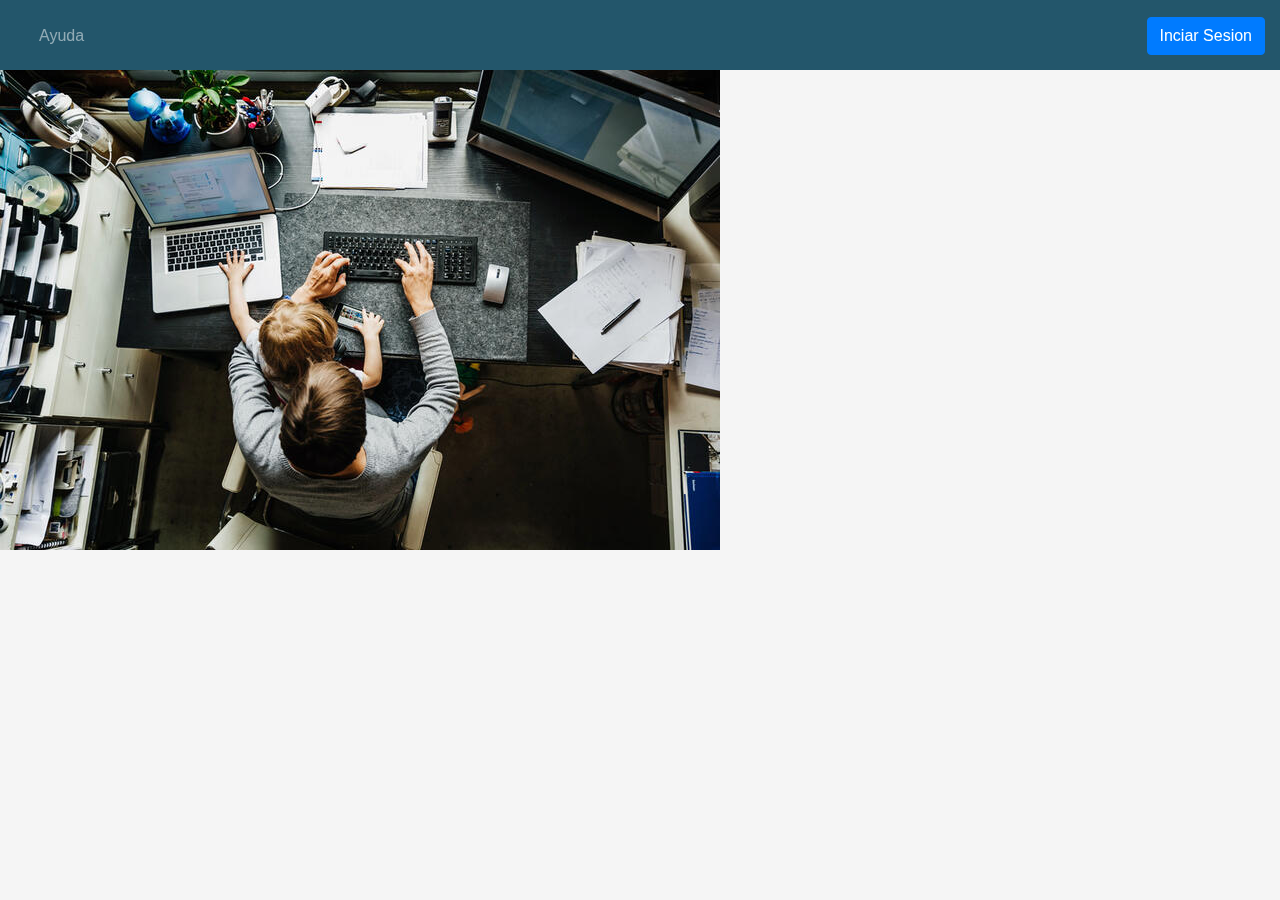
<file: principal.html>
<!DOCTYPE html>
<html>

<head>
    <title></title>
    <link href="https://stackpath.bootstrapcdn.com/bootstrap/4.2.1/css/bootstrap.min.css" rel="stylesheet">
    <link rel="stylesheet" type="text/css" href="https://use.fontawesome.com/releases/v5.6.3/css/all.css">
    <script src="https://code.jquery.com/jquery-3.3.1.min.js"></script>
    <script src="https://stackpath.bootstrapcdn.com/bootstrap/4.2.1/js/bootstrap.min.js"></script>
    <link rel="stylesheet" href="templates/css/hojaVida.css">
    <style type="text/css">
        /* RESET RULES & HELPER CLASSES
    –––––––––––––––––––––––––––––––––––––––––––––––––– */
        :root {
            --lightblue: #f6f9fc;
            --red: #23566B;
        }

        a,
        a:hover {
            color: inherit;
        }

        a:hover {
            text-decoration: none;
        }

        .bg-lightblue {
            background: var(--lightblue);
        }

        .bg-red {
            background: var(--red);
        }

        .text-red {
            color: var(--red);
        }

        .container-fluid-max {
            max-width: 1440px;
        }

        .cover {
            background: no-repeat center/cover;
        }

        .p-15 {
            padding: 15px;
        }

        /* SCROLL ANIMATIONS
    –––––––––––––––––––––––––––––––––––––––––––––––––– */
        .scroll .page-header {
            background: #23566B;
            /* border-radius: 0 0 40% 40%; */
            /* height: 90px; */
            font-size: 120%;

        }

        .scroll .hero {
            transform: scale(0.98);
        }


        /* HEADER
    –––––––––––––––––––––––––––––––––––––––––––––––––– */
        .page-header {
            transition: background 0.5s ease-in-out;
        }

        .page-header .navbar {
            padding: 1rem 0;
        }

        .page-header .navbar-toggler {
            /* the variable is inherited from BS4 built-in variables */
            border-color: var(--white);
        }

        .row p {
            color: white;
        }

        .altura {
            height: 60vh;
        }

        .fa-stack-1x {
            cursor: pointer;
        }

        .fa-stack-1x:hover {
            transform: scale(1.1);
            transition: .3s ease;
        }

        .nav-link,
        .text-white {
            cursor: pointer;
        }



        /* BANNER SECTION
    –––––––––––––––––––––––––––––––––––––––––––––––––– */
        .hero {
            background-attachment: fixed;
            transition: transform 0.5s ease-in-out;
        }

        .hero::after {
            content: "";
            position: absolute;
            top: 0;
            right: 0;
            bottom: 0;
            left: 0;
            background: linear-gradient(rgba(0, 0, 0, 0.5) 0,
                    rgba(0, 0, 0, 0.3) 50%,
                    rgba(0, 0, 0, 0.1) 100%);
        }

        .hero .container-fluid {
            z-index: 10;
        }

        .fa-map-marked:before {
            content: "\24D5";
        }

        .color {
            color: #23566B !important;
        }

        /* POPULAR DESTINATIONS SECTION
    –––––––––––––––––––––––––––––––––––––––––––––––––– */
        .popular-destinations figure {
            margin-bottom: 30px;
        }

        .popular-destinations figcaption {
            top: 0;
            right: 0;
            bottom: 0;
            left: 0;
            background: rgba(0, 0, 0, 0.3);
        }

        .popular-destinations img {
            filter: grayscale(100%) blur(3px);
            transition: transform 0.5s, filter 0.75s;
        }

        .popular-destinations a:hover img {
            filter: none;
        }


        /* PAGE FOOTER
    –––––––––––––––––––––––––––––––––––––––––––––––––– */
        .page-footer .footer-links {
            text-align: right;
        }

        /* MEDIA QUERIES
    –––––––––––––––––––––––––––––––––––––––––––––––––– */
        /* MEDIUM SCREENS */
        @media screen and (max-width: 1080px) {
            .page-header {
                background: #23566B;
            }
        }

        /* SMALL SCREENS */
        @media screen and (max-width: 767px) {
            .page-footer .footer-child {
                text-align: center;
            }
        }

        /*SLIDER*/


        .slider {
            display: flex;
            align-items: center;
            overflow: hidden;
            border-radius: 1em;
            width: 1200px;
            height: 500px;
            box-shadow: 0px 2px 15px 0px rgba(0, 0, 0, 0.5);
            -webkit-tap-highlight-color: transparent;
            margin-bottom: 80PX;

        }

        .img-container {
            display: flex;
            transition: transform 300ms ease-in-out;
        }

        .img-container img {
            width: 100%;
        }

        .img-container .noticia64 {
            margin-right: 150px;
        }

        .fa-solid {
            cursor: pointer;
            color: #23566B;
            position: absolute;
            transition: opacity 100ms ease-in-out;
            z-index: 100;
        }

        .fa-solid:hover {
            opacity: 1;
        }

        .previous {
            left: 4.5rem;
        }

        .next {
            right: 4.5rem;
        }

        .popular-destinations img {
            filter: none !important;
            transition: transform 0.5s, filter 0.75s;
        }
    </style>
<!-- </head>

<body data-spy="scroll" data-target="#navbar" data-offset="72" class="position-relative">
    <header class="fixed-top page-header">
        <div class="container-fluid container-fluid-max">
            <nav id="navbar" class="navbar navbar-expand-lg navbar-dark">
                <a class="navbar-brand" href="#home">Hoja de Vida</a>
                <button class="navbar-toggler" type="button" data-toggle="collapse" data-target="#navbarNav"
                    aria-controls="navbarNav" aria-expanded="false" aria-label="Toggle navigation">
                    <span class="navbar-toggler-icon"></span>
                </button>
                <div class="collapse navbar-collapse justify-content-lg-between" id="navbarNav">
                    <ul class="navbar-nav">
                        <li class="nav-item">
                            <a class="nav-link" href="#process">Ayuda</a>
                        </li>
                        </li>
                    </ul>
                    <div class="text-white">
                        <a onclick="volver()">
                            <div class="d-none d-xl-inline">Volver</div>
                        </a>
                    </div>
                </div>
            </nav>
        </div>
    </header> -->

</head>

<body data-spy="scroll" data-target="#navbar" data-offset="72" class="position-relative">
  <header class="fixed-top page-header">
    <div class="container-fluid container-fluid-max">
      <nav id="navbar" class="navbar navbar-expand-lg navbar-dark">
        <a class="navbar-brand" href="#home">&#32;</a>
        <button class="navbar-toggler" type="button" data-toggle="collapse" data-target="#navbarNav"
          aria-controls="navbarNav" aria-expanded="false" aria-label="Toggle navigation">
          <span class="navbar-toggler-icon"></span>
        </button>
        <div class="collapse navbar-collapse justify-content-lg-between" id="navbarNav">
          <ul class="navbar-nav">
            <li class="nav-item">
              <a class="nav-link" href="#process">Ayuda</a>
            </li>
          </ul>
          
          <div class="text-white">
            <a href="templates/login/index.html">
            <button type="button" onclick="iniciarSesion()" class="btn btn-primary">Inciar Sesion</button>
            </a>
          </div>
        </div>
      </nav>
    </div>
  </header>

    <main>
        <section id="home" class="d-flex align-items-center position-relative cover"
            style="height: 70px; background-color: #23566B;">

        </section>
        <!----------------- //IMAGEN PRINCIPAL////------------------------ -->
        <div class="estImagen">
            <img class="estImagen" src="templates/img/home-office.jpg" alt=""> 
        </div>
        <!----------------- //IMAGEN PRINCIPAL////------------------------ -->
       
        </form>
    </main>

    <!-- <script type="text/javascript">
        const $body = $("body");
        const $header = $(".page-header");
        const $navCollapse = $(".navbar-collapse");
        const scrollClass = "scroll";

        $(window).on("scroll", () => {
            if (this.matchMedia("(min-width: 992px)").matches) {
                const scrollY = $(this).scrollTop();
                scrollY > 0
                    ? $body.addClass(scrollClass)
                    : $body.removeClass(scrollClass);
            } else {
                $body.removeClass(scrollClass);
            }
        });

        $(".page-header .nav-link, .navbar-brand").on("click", function (e) {
            e.preventDefault();
            const href = $(this).attr("href");
            $("html, body").animate({
                scrollTop: $(href).offset().top - 71
            }, 600);
        });
        function volver() {
            window.location.href = '../HomeCapInt.html';
        }
    </script> -->

    <script type="text/javascript">
        const $body = $("body");
        const $header = $(".page-header");
        const $navCollapse = $(".navbar-collapse");
        const scrollClass = "scroll";
    
        $(window).on("scroll", () => {
          if (this.matchMedia("(min-width: 992px)").matches) {
            const scrollY = $(this).scrollTop();
            scrollY > 0
              ? $body.addClass(scrollClass)
              : $body.removeClass(scrollClass);
          } else {
            $body.removeClass(scrollClass);
          }
        });
    
        $(".page-header .nav-link, .navbar-brand").on("click", function (e) {
          e.preventDefault();
          const href = $(this).attr("href");
          $("html, body").animate({
            scrollTop: $(href).offset().top - 71
          }, 600);
        });
    
        const slides = document.querySelectorAll('.slide');
        const length = slides.length;
    
        const prev = document.querySelector('.control--prev');
        const next = document.querySelector('.control--next');
    
        var index = 0;
        //console.log(slides[1]);
    
        // Previous
        prev.addEventListener('click', () => {
          slides.forEach((slide) => {
            slide.classList.remove('slide--current');
          });
          index--;
          if (index < 0) { index = length - 1; }
          slides[index].classList.add('slide--current');
        });
    
        // Next
        next.addEventListener('click', () => {
          slides.forEach((slide) => {
            slide.classList.remove('slide--current');
          });
          index++;
          if (index > (length - 1)) { index = 0; }
          slides[index].classList.add('slide--current');
        });
    
        function holadevida(){
          window.location.href = 'templates/Empleado/hojaVida.html';
        }

        function iniciarSesion(){
          window.location.href = 'templates/login/index.html';
        }
      </script>
    

</body>

</html>
</file>
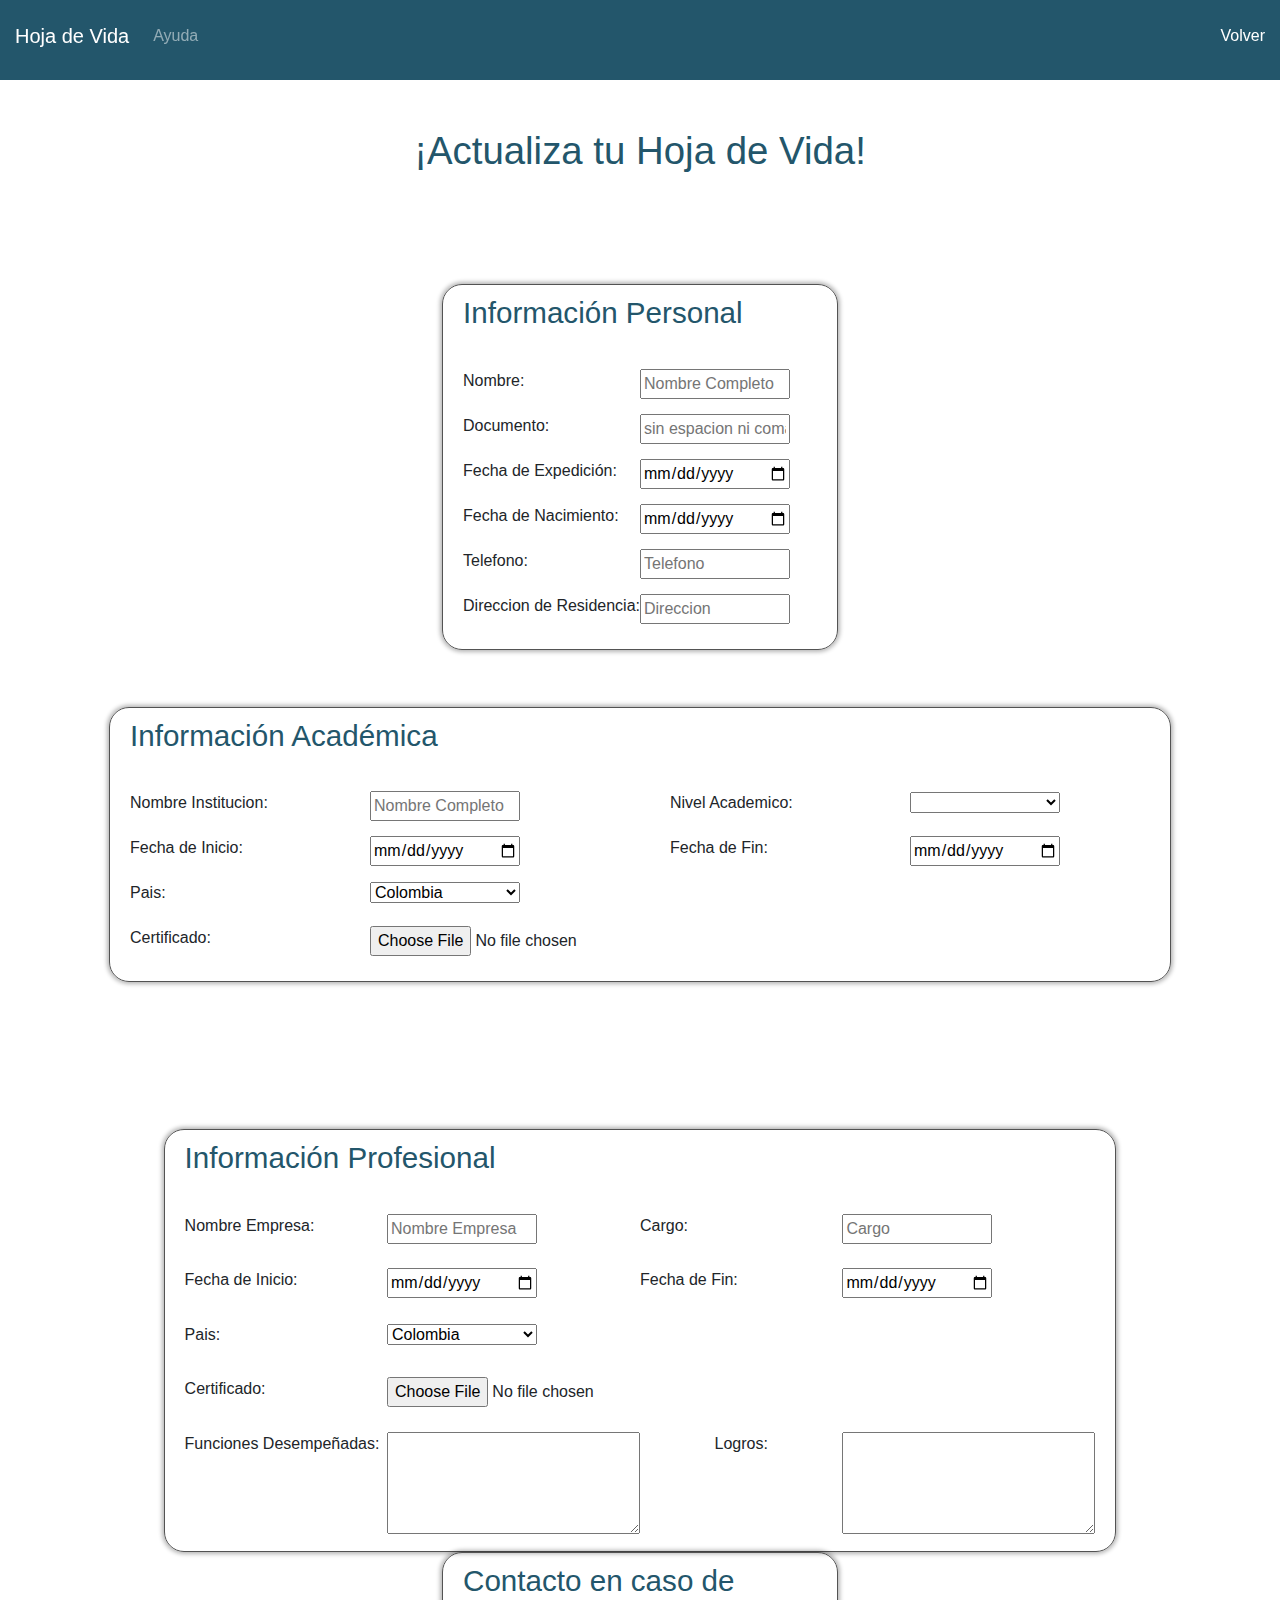
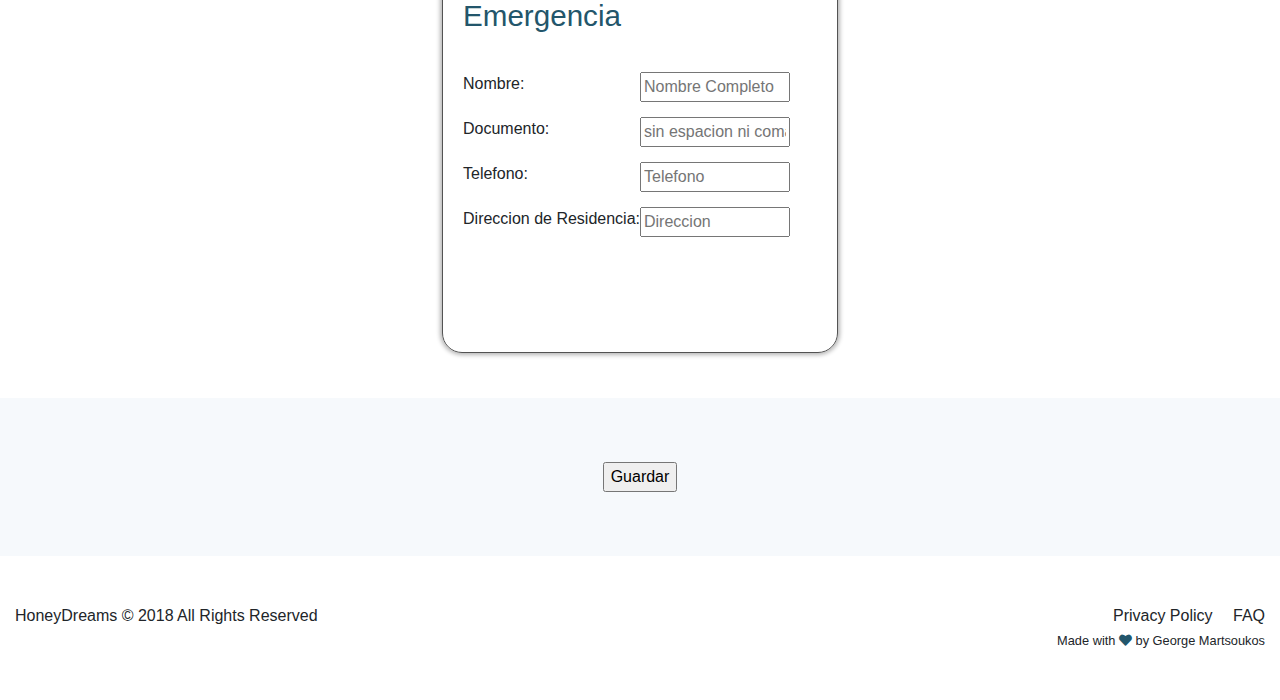
<file: Empleado/hojaVida.html>
<!DOCTYPE html>
<html>

<head>
    <title></title>
    <link href="https://stackpath.bootstrapcdn.com/bootstrap/4.2.1/css/bootstrap.min.css" rel="stylesheet">
    <link rel="stylesheet" type="text/css" href="https://use.fontawesome.com/releases/v5.6.3/css/all.css">
    <script src="https://code.jquery.com/jquery-3.3.1.min.js"></script>
    <script src="https://stackpath.bootstrapcdn.com/bootstrap/4.2.1/js/bootstrap.min.js"></script>
    <link rel="stylesheet" href="../css/hojaVida.css">
    <style type="text/css">
        /* RESET RULES & HELPER CLASSES
    –––––––––––––––––––––––––––––––––––––––––––––––––– */
        :root {
            --lightblue: #f6f9fc;
            --red: #23566B;
        }

        a,
        a:hover {
            color: inherit;
        }

        a:hover {
            text-decoration: none;
        }

        .bg-lightblue {
            background: var(--lightblue);
        }

        .bg-red {
            background: var(--red);
        }

        .text-red {
            color: var(--red);
        }

        .container-fluid-max {
            max-width: 1440px;
        }

        .cover {
            background: no-repeat center/cover;
        }

        .p-15 {
            padding: 15px;
        }

        /* SCROLL ANIMATIONS
    –––––––––––––––––––––––––––––––––––––––––––––––––– */
        .scroll .page-header {
            background: #23566B;
            /* border-radius: 0 0 40% 40%; */
            /* height: 90px; */
            font-size: 120%;

        }

        .scroll .hero {
            transform: scale(0.98);
        }


        /* HEADER
    –––––––––––––––––––––––––––––––––––––––––––––––––– */
        .page-header {
            transition: background 0.5s ease-in-out;
        }

        .page-header .navbar {
            padding: 1rem 0;
        }

        .page-header .navbar-toggler {
            /* the variable is inherited from BS4 built-in variables */
            border-color: var(--white);
        }

        .row p {
            color: white;
        }

        .altura {
            height: 60vh;
        }

        .fa-stack-1x {
            cursor: pointer;
        }

        .fa-stack-1x:hover {
            transform: scale(1.1);
            transition: .3s ease;
        }

        .nav-link,
        .text-white {
            cursor: pointer;
        }



        /* BANNER SECTION
    –––––––––––––––––––––––––––––––––––––––––––––––––– */
        .hero {
            background-attachment: fixed;
            transition: transform 0.5s ease-in-out;
        }

        .hero::after {
            content: "";
            position: absolute;
            top: 0;
            right: 0;
            bottom: 0;
            left: 0;
            background: linear-gradient(rgba(0, 0, 0, 0.5) 0,
                    rgba(0, 0, 0, 0.3) 50%,
                    rgba(0, 0, 0, 0.1) 100%);
        }

        .hero .container-fluid {
            z-index: 10;
        }

        .fa-map-marked:before {
            content: "\24D5";
        }

        .color {
            color: #23566B !important;
        }

        /* POPULAR DESTINATIONS SECTION
    –––––––––––––––––––––––––––––––––––––––––––––––––– */
        .popular-destinations figure {
            margin-bottom: 30px;
        }

        .popular-destinations figcaption {
            top: 0;
            right: 0;
            bottom: 0;
            left: 0;
            background: rgba(0, 0, 0, 0.3);
        }

        .popular-destinations img {
            filter: grayscale(100%) blur(3px);
            transition: transform 0.5s, filter 0.75s;
        }

        .popular-destinations a:hover img {
            filter: none;
        }


        /* PAGE FOOTER
    –––––––––––––––––––––––––––––––––––––––––––––––––– */
        .page-footer .footer-links {
            text-align: right;
        }

        /* MEDIA QUERIES
    –––––––––––––––––––––––––––––––––––––––––––––––––– */
        /* MEDIUM SCREENS */
        @media screen and (max-width: 991px) {
            .page-header {
                background: #23566B;
            }
        }

        /* SMALL SCREENS */
        @media screen and (max-width: 767px) {
            .page-footer .footer-child {
                text-align: center;
            }
        }

        /*SLIDER*/


        .slider {
            display: flex;
            align-items: center;
            overflow: hidden;
            border-radius: 1em;
            width: 1200px;
            height: 500px;
            box-shadow: 0px 2px 15px 0px rgba(0, 0, 0, 0.5);
            -webkit-tap-highlight-color: transparent;
            margin-bottom: 80PX;

        }

        .img-container {
            display: flex;
            transition: transform 300ms ease-in-out;
        }

        .img-container img {
            width: 60%;
        }

        .img-container .noticia64 {
            margin-right: 150px;
        }

        .fa-solid {
            cursor: pointer;
            color: #23566B;
            position: absolute;
            transition: opacity 100ms ease-in-out;
            z-index: 100;
        }

        .fa-solid:hover {
            opacity: 1;
        }

        .previous {
            left: 4.5rem;
        }

        .next {
            right: 4.5rem;
        }

        .popular-destinations img {
            filter: none !important;
            transition: transform 0.5s, filter 0.75s;
        }
    </style>
</head>

<body data-spy="scroll" data-target="#navbar" data-offset="72" class="position-relative">
    <header class="fixed-top page-header">
        <div class="container-fluid container-fluid-max">
            <nav id="navbar" class="navbar navbar-expand-lg navbar-dark">
                <a class="navbar-brand" href="#home">Hoja de Vida</a>
                <button class="navbar-toggler" type="button" data-toggle="collapse" data-target="#navbarNav"
                    aria-controls="navbarNav" aria-expanded="false" aria-label="Toggle navigation">
                    <span class="navbar-toggler-icon"></span>
                </button>
                <div class="collapse navbar-collapse justify-content-lg-between" id="navbarNav">
                    <ul class="navbar-nav">
                        <li class="nav-item">
                            <a class="nav-link" href="#process">Ayuda</a>
                        </li>
                        </li>
                    </ul>
                    <div class="text-white">
                        <a onclick="volver()">
                            <div class="d-none d-xl-inline">Volver</div>
                        </a>
                    </div>
                </div>
            </nav>
        </div>
    </header>

    <main>
        <section id="home" class="d-flex align-items-center position-relative cover"
            style="height: 80px; background-color: #23566B;">

        </section>

        <section id="process" class="process">
            <div class="container-fluid container-fluid-max">
                <div class="row text-center py-5">
                    <div class="col-12 pb-4">
                        <h1 class="text-blue">¡Actualiza tu Hoja de Vida!</h1>
                    </div>
                </div>
            </div>
        </section>
        <form action="">
            <div class="parent">
                <div class="div1">
                    <section>
                        <div class="hjcont">
                            <div class="hjform">
                                <h3>Información Personal</h3>
                                <div class="parent2">
                                    <div class="divG1"> Nombre:</div>
                                    <div class="divG2"> <input type="text" required placeholder="Nombre Completo" name="nombre" id="nombre"></div>
                                    <div class="divG3"> Documento:</div>
                                    <div class="divG4"> <input type="text" required placeholder="sin espacion ni comas" name="documento"id="documento"></div>
                                    <div class="divG5"> Fecha de Expedición:</div>
                                    <div class="divG6"> <input type="date" required name="Expedicion" id="Expedicion"></div>
                                    <div class="divG7"> Fecha de Nacimiento:</div>
                                    <div class="divG8"> <input type="date" required name="Nacimiento" id="Nacimiento"></div>
                                    <div class="divG9"> Telefono:</div>
                                    <div class="divG10"> <input type="number" required placeholder="Telefono" name="Telefono" id="Telefono"></div>
                                    <div class="divG11"> Direccion de Residencia:</div>
                                    <div class="divG12"> <input type="text" required placeholder="Direccion" name="Residencia" id="Residencia"></div>
                                </div>  
                            </div>
                        </div>
                    </section>
                </div>
                <div class="div2">
                    <section>
                        <div class="hjcont">
                            <div class="hjform2">
                                <h3>Información Académica</h3>
                                <div class="parent3">
                                    <div class="div1H"> Nombre Institucion:</div>
                                    <div class="div2H"> <input required type="text" placeholder="Nombre Completo" name="nombreIns" id="nombreIns"></div>
                                    <div class="div3H"> Nivel Academico:</div>
                                    <div class="div4H"> <select required name="nivelAcademico" id="nivelAcademico">
                                                            <option></option>
                                                            <option>Primaria</option>
                                                            <option>Secundaria</option>
                                                            <option>Tecnico</option>
                                                            <option>Tecnologo</option>
                                                            <option>Profesional</option>
                                                        </select>
                                    </div>
                                    <div class="div5H"> Fecha de Inicio:</div>
                                    <div class="div6H"> <input required type="date" name="feInicio" id="feInicio"></div>
                                    <div class="div7H"> Fecha de Fin:</div>
                                    <div class="div8H"> <input required type="date" name="feFin" id="feFin"></div>
                                    <div class="div9H"> Pais:</div>
                                    <div class="div10H"> <select required class="pais" id="Pais" name="pais">
                                        <option value="AF">Afganistán</option><option value="AL">Albania</option><option value="DE">Alemania</option><option value="AD">Andorra</option><option value="AO">Angola</option><option value="AI">Anguilla</option><option value="AQ">Antártida</option><option value="AG">Antigua y Barbuda</option><option value="AN">Antillas Holandesas</option><option value="SA">Arabia Saudí</option><option value="DZ">Argelia</option><option value="AR">Argentina</option><option value="AM">Armenia</option><option value="AW">Aruba</option><option value="AU">Australia</option><option value="AT">Austria</option><option value="AZ">Azerbaiyán</option><option value="BS">Bahamas</option><option value="BH">Bahrein</option><option value="BD">Bangladesh</option><option value="BB">Barbados</option><option value="BE">Bélgica</option><option value="BZ">Belice</option><option value="BJ">Benin</option><option value="BM">Bermudas</option><option value="BY">Bielorrusia</option><option value="MM">Birmania</option><option value="BO">Bolivia</option><option value="BA">Bosnia y Herzegovina</option><option value="BW">Botswana</option><option value="BR">Brasil</option><option value="BN">Brunei</option><option value="BG">Bulgaria</option><option value="BF">Burkina Faso</option><option value="BI">Burundi</option><option value="BT">Bután</option><option value="CV">Cabo Verde</option><option value="KH">Camboya</option><option value="CM">Camerún</option><option value="CA">Canadá</option><option value="TD">Chad</option>
                                        <option value="CL">Chile</option><option value="CN">China</option><option value="CY">Chipre</option><option value="VA">Ciudad del Vaticano (Santa Sede)</option><option value="CO" selected>Colombia</option><option value="KM">Comores</option><option value="CG">Congo</option><option value="CD">Congo, República Democrática del</option><option value="KR">Corea</option><option value="KP">Corea del Norte</option><option value="CI">Costa de Marfíl</option><option value="CR">Costa Rica</option><option value="HR">Croacia (Hrvatska)</option><option value="CU">Cuba</option><option value="DK">Dinamarca</option><option value="DJ">Djibouti</option><option value="DM">Dominica</option><option value="EC">Ecuador</option><option value="EG">Egipto</option><option value="SV">El Salvador</option><option value="AE">Emiratos Árabes Unidos</option><option value="ER">Eritrea</option><option value="SI">Eslovenia</option><option value="ES">España</option><option value="US">Estados Unidos</option><option value="EE">Estonia</option><option value="ET">Etiopía</option><option value="FJ">Fiji</option><option value="PH">Filipinas</option><option value="FI">Finlandia</option><option value="FR">Francia</option><option value="GA">Gabón</option><option value="GM">Gambia</option><option value="GE">Georgia</option><option value="GH">Ghana</option><option value="GI">Gibraltar</option><option value="GD">Granada</option><option value="GR">Grecia</option><option value="GL">Groenlandia</option><option value="GP">Guadalupe</option>
                                        <option value="GU">Guam</option><option value="GT">Guatemala</option><option value="GY">Guayana</option><option value="GF">Guayana Francesa</option><option value="GN">Guinea</option><option value="GQ">Guinea Ecuatorial</option><option value="GW">Guinea-Bissau</option><option value="HT">Haití</option><option value="HN">Honduras</option><option value="HU">Hungría</option><option value="IN">India</option><option value="ID">Indonesia</option><option value="IQ">Irak</option><option value="IR">Irán</option><option value="IE">Irlanda</option><option value="BV">Isla Bouvet</option><option value="CX">Isla de Christmas</option><option value="IS">Islandia</option><option value="KY">Islas Caimán</option><option value="CK">Islas Cook</option><option value="CC">Islas de Cocos o Keeling</option><option value="FO">Islas Faroe</option><option value="HM">Islas Heard y McDonald</option><option value="FK">Islas Malvinas</option><option value="MP">Islas Marianas del Norte</option><option value="MH">Islas Marshall</option><option value="UM">Islas menores de Estados Unidos</option><option value="PW">Islas Palau</option><option value="SB">Islas Salomón</option><option value="SJ">Islas Svalbard y Jan Mayen</option><option value="TK">Islas Tokelau</option><option value="TC">Islas Turks y Caicos</option><option value="VI">Islas Vírgenes (EEUU)</option><option value="VG">Islas Vírgenes (Reino Unido)</option><option value="WF">Islas Wallis y Futuna</option><option value="IL">Israel</option><option value="IT">Italia</option>
                                        <option value="JM">Jamaica</option><option value="JP">Japón</option><option value="JO">Jordania</option><option value="KZ">Kazajistán</option><option value="KE">Kenia</option><option value="KG">Kirguizistán</option><option value="KI">Kiribati</option><option value="KW">Kuwait</option><option value="LA">Laos</option><option value="LS">Lesotho</option><option value="LV">Letonia</option><option value="LB">Líbano</option><option value="LR">Liberia</option><option value="LY">Libia</option><option value="LI">Liechtenstein</option><option value="LT">Lituania</option><option value="LU">Luxemburgo</option><option value="MK">Macedonia, Ex-República Yugoslava de</option><option value="MG">Madagascar</option><option value="MY">Malasia</option><option value="MW">Malawi</option><option value="MV">Maldivas</option><option value="ML">Malí</option><option value="MT">Malta</option><option value="MA">Marruecos</option><option value="MQ">Martinica</option><option value="MU">Mauricio</option><option value="MR">Mauritania</option><option value="YT">Mayotte</option><option value="MX">México</option><option value="FM">Micronesia</option><option value="MD">Moldavia</option><option value="MC">Mónaco</option><option value="MN">Mongolia</option><option value="MS">Montserrat</option><option value="MZ">Mozambique</option><option value="NA">Namibia</option><option value="NR">Nauru</option><option value="NP">Nepal</option><option value="NI">Nicaragua</option><option value="NE">Níger</option><option value="NG">Nigeria</option>
                                        <option value="NU">Niue</option><option value="NF">Norfolk</option><option value="NO">Noruega</option><option value="NC">Nueva Caledonia</option><option value="NZ">Nueva Zelanda</option><option value="OM">Omán</option><option value="NL">Países Bajos</option><option value="PA">Panamá</option><option value="PG">Papúa Nueva Guinea</option><option value="PK">Paquistán</option><option value="PY">Paraguay</option><option value="PE">Perú</option><option value="PN">Pitcairn</option><option value="PF">Polinesia Francesa</option><option value="PL">Polonia</option><option value="PT">Portugal</option><option value="PR">Puerto Rico</option><option value="QA">Qatar</option><option value="UK">Reino Unido</option><option value="CF">República Centroafricana</option><option value="CZ">República Checa</option><option value="ZA">República de Sudáfrica</option><option value="DO">República Dominicana</option><option value="SK">República Eslovaca</option><option value="RE">Reunión</option><option value="RW">Ruanda</option><option value="RO">Rumania</option><option value="RU">Rusia</option><option value="EH">Sahara Occidental</option><option value="KN">Saint Kitts y Nevis</option><option value="WS">Samoa</option><option value="AS">Samoa Americana</option><option value="SM">San Marino</option><option value="VC">San Vicente y Granadinas</option>
                                        <option value="SH">Santa Helena</option><option value="LC">Santa Lucía</option><option value="ST">Santo Tomé y Príncipe</option><option value="SN">Senegal</option><option value="SC">Seychelles</option><option value="SL">Sierra Leona</option><option value="SG">Singapur</option><option value="SY">Siria</option><option value="SO">Somalia</option><option value="LK">Sri Lanka</option><option value="PM">St Pierre y Miquelon</option><option value="SZ">Suazilandia</option><option value="SD">Sudán</option><option value="SE">Suecia</option><option value="CH">Suiza</option><option value="SR">Surinam</option><option value="TH">Tailandia</option><option value="TW">Taiwán</option><option value="TZ">Tanzania</option><option value="TJ">Tayikistán</option><option value="TF">Territorios franceses del Sur</option><option value="TP">Timor Oriental</option><option value="TG">Togo</option><option value="TO">Tonga</option><option value="TT">Trinidad y Tobago</option><option value="TN">Túnez</option><option value="TM">Turkmenistán</option><option value="TR">Turquía</option><option value="TV">Tuvalu</option><option value="UA">Ucrania</option><option value="UG">Uganda</option><option value="UY">Uruguay</option><option value="UZ">Uzbekistán</option><option value="VU">Vanuatu</option><option value="VE">Venezuela</option><option value="VN">Vietnam</option><option value="YE">Yemen</option><option value="YU">Yugoslavia</option><option value="ZM">Zambia</option><option value="ZW">Zimbabue</option>
                                   </select></div>
                                    <div class="div11H"> Certificado:</div>
                                    <div class="div12H ifile"> <input type="file" required name="Certificado" id="Certificado"></div>
                                    <div class="divH13"></div>
                                    <div class="divH14"></div>
                                    <div class="divH15"></div>
                                </div>
                            </div>
                        </div>
                    </section>
                </div>


                <div class="div3">
                    <section>
                        <div class="hjcont">
                            <div class="hjform2">
                                <h3>Información Profesional</h3>
                                <div class="parent4">
                                    <div class="divI1"> Nombre Empresa:</div>
                                    <div class="divI2"> <input type="text" required placeholder="Nombre Empresa" name="nombreEmpresa" id="nombreEmpresa"></div>
                                    <div class="divI3"> Cargo:</div>
                                    <div class="divI4"> <input type="text" required placeholder="Cargo" name="Cargo" id="Cargo"></div>
                                    <div class="divI5"> Fecha de Inicio:</div>
                                    <div class="divI6"> <input type="date" required name="feInicioPro" id="feInicioPro"></div>
                                    <div class="divI7"> Fecha de Fin:</div>
                                    <div class="divI8"> <input type="date" required name="feFinPro" id="feFinPro"></div>
                                    <div class="divI9"> Pais:</div>
                                    <div class="divI10"> <select class="pais" required id="PaisPro" name="PaisPro">
                                        <option value="AF">Afganistán</option><option value="AL">Albania</option><option value="DE">Alemania</option><option value="AD">Andorra</option><option value="AO">Angola</option><option value="AI">Anguilla</option><option value="AQ">Antártida</option><option value="AG">Antigua y Barbuda</option><option value="AN">Antillas Holandesas</option><option value="SA">Arabia Saudí</option><option value="DZ">Argelia</option><option value="AR">Argentina</option><option value="AM">Armenia</option><option value="AW">Aruba</option><option value="AU">Australia</option><option value="AT">Austria</option><option value="AZ">Azerbaiyán</option><option value="BS">Bahamas</option><option value="BH">Bahrein</option><option value="BD">Bangladesh</option><option value="BB">Barbados</option><option value="BE">Bélgica</option><option value="BZ">Belice</option><option value="BJ">Benin</option><option value="BM">Bermudas</option><option value="BY">Bielorrusia</option><option value="MM">Birmania</option><option value="BO">Bolivia</option><option value="BA">Bosnia y Herzegovina</option><option value="BW">Botswana</option><option value="BR">Brasil</option><option value="BN">Brunei</option><option value="BG">Bulgaria</option><option value="BF">Burkina Faso</option><option value="BI">Burundi</option><option value="BT">Bután</option><option value="CV">Cabo Verde</option><option value="KH">Camboya</option><option value="CM">Camerún</option><option value="CA">Canadá</option><option value="TD">Chad</option>
                                        <option value="CL">Chile</option><option value="CN">China</option><option value="CY">Chipre</option><option value="VA">Ciudad del Vaticano (Santa Sede)</option><option value="CO" selected>Colombia</option><option value="KM">Comores</option><option value="CG">Congo</option><option value="CD">Congo, República Democrática del</option><option value="KR">Corea</option><option value="KP">Corea del Norte</option><option value="CI">Costa de Marfíl</option><option value="CR">Costa Rica</option><option value="HR">Croacia (Hrvatska)</option><option value="CU">Cuba</option><option value="DK">Dinamarca</option><option value="DJ">Djibouti</option><option value="DM">Dominica</option><option value="EC">Ecuador</option><option value="EG">Egipto</option><option value="SV">El Salvador</option><option value="AE">Emiratos Árabes Unidos</option><option value="ER">Eritrea</option><option value="SI">Eslovenia</option><option value="ES">España</option><option value="US">Estados Unidos</option><option value="EE">Estonia</option><option value="ET">Etiopía</option><option value="FJ">Fiji</option><option value="PH">Filipinas</option><option value="FI">Finlandia</option><option value="FR">Francia</option><option value="GA">Gabón</option><option value="GM">Gambia</option><option value="GE">Georgia</option><option value="GH">Ghana</option><option value="GI">Gibraltar</option><option value="GD">Granada</option><option value="GR">Grecia</option><option value="GL">Groenlandia</option><option value="GP">Guadalupe</option>
                                        <option value="GU">Guam</option><option value="GT">Guatemala</option><option value="GY">Guayana</option><option value="GF">Guayana Francesa</option><option value="GN">Guinea</option><option value="GQ">Guinea Ecuatorial</option><option value="GW">Guinea-Bissau</option><option value="HT">Haití</option><option value="HN">Honduras</option><option value="HU">Hungría</option><option value="IN">India</option><option value="ID">Indonesia</option><option value="IQ">Irak</option><option value="IR">Irán</option><option value="IE">Irlanda</option><option value="BV">Isla Bouvet</option><option value="CX">Isla de Christmas</option><option value="IS">Islandia</option><option value="KY">Islas Caimán</option><option value="CK">Islas Cook</option><option value="CC">Islas de Cocos o Keeling</option><option value="FO">Islas Faroe</option><option value="HM">Islas Heard y McDonald</option><option value="FK">Islas Malvinas</option><option value="MP">Islas Marianas del Norte</option><option value="MH">Islas Marshall</option><option value="UM">Islas menores de Estados Unidos</option><option value="PW">Islas Palau</option><option value="SB">Islas Salomón</option><option value="SJ">Islas Svalbard y Jan Mayen</option><option value="TK">Islas Tokelau</option><option value="TC">Islas Turks y Caicos</option><option value="VI">Islas Vírgenes (EEUU)</option><option value="VG">Islas Vírgenes (Reino Unido)</option><option value="WF">Islas Wallis y Futuna</option><option value="IL">Israel</option><option value="IT">Italia</option>
                                        <option value="JM">Jamaica</option><option value="JP">Japón</option><option value="JO">Jordania</option><option value="KZ">Kazajistán</option><option value="KE">Kenia</option><option value="KG">Kirguizistán</option><option value="KI">Kiribati</option><option value="KW">Kuwait</option><option value="LA">Laos</option><option value="LS">Lesotho</option><option value="LV">Letonia</option><option value="LB">Líbano</option><option value="LR">Liberia</option><option value="LY">Libia</option><option value="LI">Liechtenstein</option><option value="LT">Lituania</option><option value="LU">Luxemburgo</option><option value="MK">Macedonia, Ex-República Yugoslava de</option><option value="MG">Madagascar</option><option value="MY">Malasia</option><option value="MW">Malawi</option><option value="MV">Maldivas</option><option value="ML">Malí</option><option value="MT">Malta</option><option value="MA">Marruecos</option><option value="MQ">Martinica</option><option value="MU">Mauricio</option><option value="MR">Mauritania</option><option value="YT">Mayotte</option><option value="MX">México</option><option value="FM">Micronesia</option><option value="MD">Moldavia</option><option value="MC">Mónaco</option><option value="MN">Mongolia</option><option value="MS">Montserrat</option><option value="MZ">Mozambique</option><option value="NA">Namibia</option><option value="NR">Nauru</option><option value="NP">Nepal</option><option value="NI">Nicaragua</option><option value="NE">Níger</option><option value="NG">Nigeria</option>
                                        <option value="NU">Niue</option><option value="NF">Norfolk</option><option value="NO">Noruega</option><option value="NC">Nueva Caledonia</option><option value="NZ">Nueva Zelanda</option><option value="OM">Omán</option><option value="NL">Países Bajos</option><option value="PA">Panamá</option><option value="PG">Papúa Nueva Guinea</option><option value="PK">Paquistán</option><option value="PY">Paraguay</option><option value="PE">Perú</option><option value="PN">Pitcairn</option><option value="PF">Polinesia Francesa</option><option value="PL">Polonia</option><option value="PT">Portugal</option><option value="PR">Puerto Rico</option><option value="QA">Qatar</option><option value="UK">Reino Unido</option><option value="CF">República Centroafricana</option><option value="CZ">República Checa</option><option value="ZA">República de Sudáfrica</option><option value="DO">República Dominicana</option><option value="SK">República Eslovaca</option><option value="RE">Reunión</option><option value="RW">Ruanda</option><option value="RO">Rumania</option><option value="RU">Rusia</option><option value="EH">Sahara Occidental</option><option value="KN">Saint Kitts y Nevis</option><option value="WS">Samoa</option><option value="AS">Samoa Americana</option><option value="SM">San Marino</option><option value="VC">San Vicente y Granadinas</option>
                                        <option value="SH">Santa Helena</option><option value="LC">Santa Lucía</option><option value="ST">Santo Tomé y Príncipe</option><option value="SN">Senegal</option><option value="SC">Seychelles</option><option value="SL">Sierra Leona</option><option value="SG">Singapur</option><option value="SY">Siria</option><option value="SO">Somalia</option><option value="LK">Sri Lanka</option><option value="PM">St Pierre y Miquelon</option><option value="SZ">Suazilandia</option><option value="SD">Sudán</option><option value="SE">Suecia</option><option value="CH">Suiza</option><option value="SR">Surinam</option><option value="TH">Tailandia</option><option value="TW">Taiwán</option><option value="TZ">Tanzania</option><option value="TJ">Tayikistán</option><option value="TF">Territorios franceses del Sur</option><option value="TP">Timor Oriental</option><option value="TG">Togo</option><option value="TO">Tonga</option><option value="TT">Trinidad y Tobago</option><option value="TN">Túnez</option><option value="TM">Turkmenistán</option><option value="TR">Turquía</option><option value="TV">Tuvalu</option><option value="UA">Ucrania</option><option value="UG">Uganda</option><option value="UY">Uruguay</option><option value="UZ">Uzbekistán</option><option value="VU">Vanuatu</option><option value="VE">Venezuela</option><option value="VN">Vietnam</option><option value="YE">Yemen</option><option value="YU">Yugoslavia</option><option value="ZM">Zambia</option><option value="ZW">Zimbabue</option>
                                        </select></div>
                                    <div class="divI11"> Certificado:</div>
                                    <div class="divI12"> <input type="file" name="CertificadoPro" id="CeCertificadoPrortificado"></div>
                                    <div class="divI13"> Funciones Desempeñadas:</div>
                                    <div class="divI14"> <textarea name="Funciones" required id="Funciones" cols="25" rows="4"></textarea></div>
                                    <div class="divI15"> Logros:</div>
                                    <div class="divI16"> <textarea name="Logros" required id="Logros" cols="25" rows="4"></textarea></div>
                                    <div class="divI17"> </div>
                                    <div class="divI18"> </div>
                                    <div class="divI19"> </div>
                                    </div>
                                        <td></td>
                                        <td colspan="2"></td>
                                    </tr>
                                    <tr>
                                        <td></td>
                                        <td>
                                        </td>
                                        <td> </td>
                                        <td>
                                        </td>
                                    </tr>
                                </table>
                            </div>
                        </div>
                    </section>
                </div>
                <div class="div4">
                    
                    <section>
                        <div class="hjcont">
                            <div class="hjform">
                                <h3>Contacto en caso de <br> Emergencia</h3>
                                <div class="parent5">
                                    <div class="divG1"> Nombre:</div>
                                    <div class="divG2"> <input type="text" required placeholder="Nombre Completo" name="nombreEmer" id="nombreEmer"></div>
                                    <div class="divG3"> Documento:</div>
                                    <div class="divG4"> <input type="text" required placeholder="sin espacion ni comas" name="docEmer"id="docEmer"></div>
                                    <div class="divG5"> Telefono:</div>
                                    <div class="divG6"> <input type="number" required placeholder="Telefono" name="TelefonoEmer" id="TelefonoEmer"></div>
                                    <div class="divG7"> Direccion de Residencia:</div>
                                    <div class="divG8"> <input type="text" required placeholder="Direccion" name="ResidenciaEmer" id="ResidenciaEmer"></div>
                                </div>  
                            </div>
                        </div>
                    </section>
                </div>
                <div class="div5"> </div>
                <div class="div6"> </div>
            </div>
        

        <br>



        <section id="request-quote" class="py-5 request-quote bg-lightblue">
            <div class="container-fluid container-fluid-max">
                <div class="row justify-content-center">
                    <div class="col-12 col-md-auto py-3 text-center">
                        <input type="submit" value="Guardar">
                    </div>
                </div>
            </div>
        </section>
    </form>
    </main>
    <footer class="py-5 page-footer">
        <div class="container-fluid container-fluid-max">
            <div class="row">
                <div class="col-12 col-md-6 footer-child copyright">
                    HoneyDreams © 2018 All Rights Reserved
                </div>
                <div class="col-12 col-md-6 footer-child footer-links">
                    <a href="" class="mr-3">Privacy Policy</a>
                    <a href="">FAQ</a>
                    <div>
                        <small>Made with <i class="fas fa-heart text-red"></i> by <a href="http://georgemartsoukos.com/"
                                target="_blank">George Martsoukos</a>
                        </small>
                    </div>
                </div>
            </div>
        </div>
    </footer>
    <script type="text/javascript">
        const $body = $("body");
        const $header = $(".page-header");
        const $navCollapse = $(".navbar-collapse");
        const scrollClass = "scroll";

        $(window).on("scroll", () => {
            if (this.matchMedia("(min-width: 992px)").matches) {
                const scrollY = $(this).scrollTop();
                scrollY > 0
                    ? $body.addClass(scrollClass)
                    : $body.removeClass(scrollClass);
            } else {
                $body.removeClass(scrollClass);
            }
        });

        $(".page-header .nav-link, .navbar-brand").on("click", function (e) {
            e.preventDefault();
            const href = $(this).attr("href");
            $("html, body").animate({
                scrollTop: $(href).offset().top - 71
            }, 600);
        });
        function volver() {
            window.location.href = '../HomeCapInt.html';
        }
    </script>
</body>

</html>
</file>
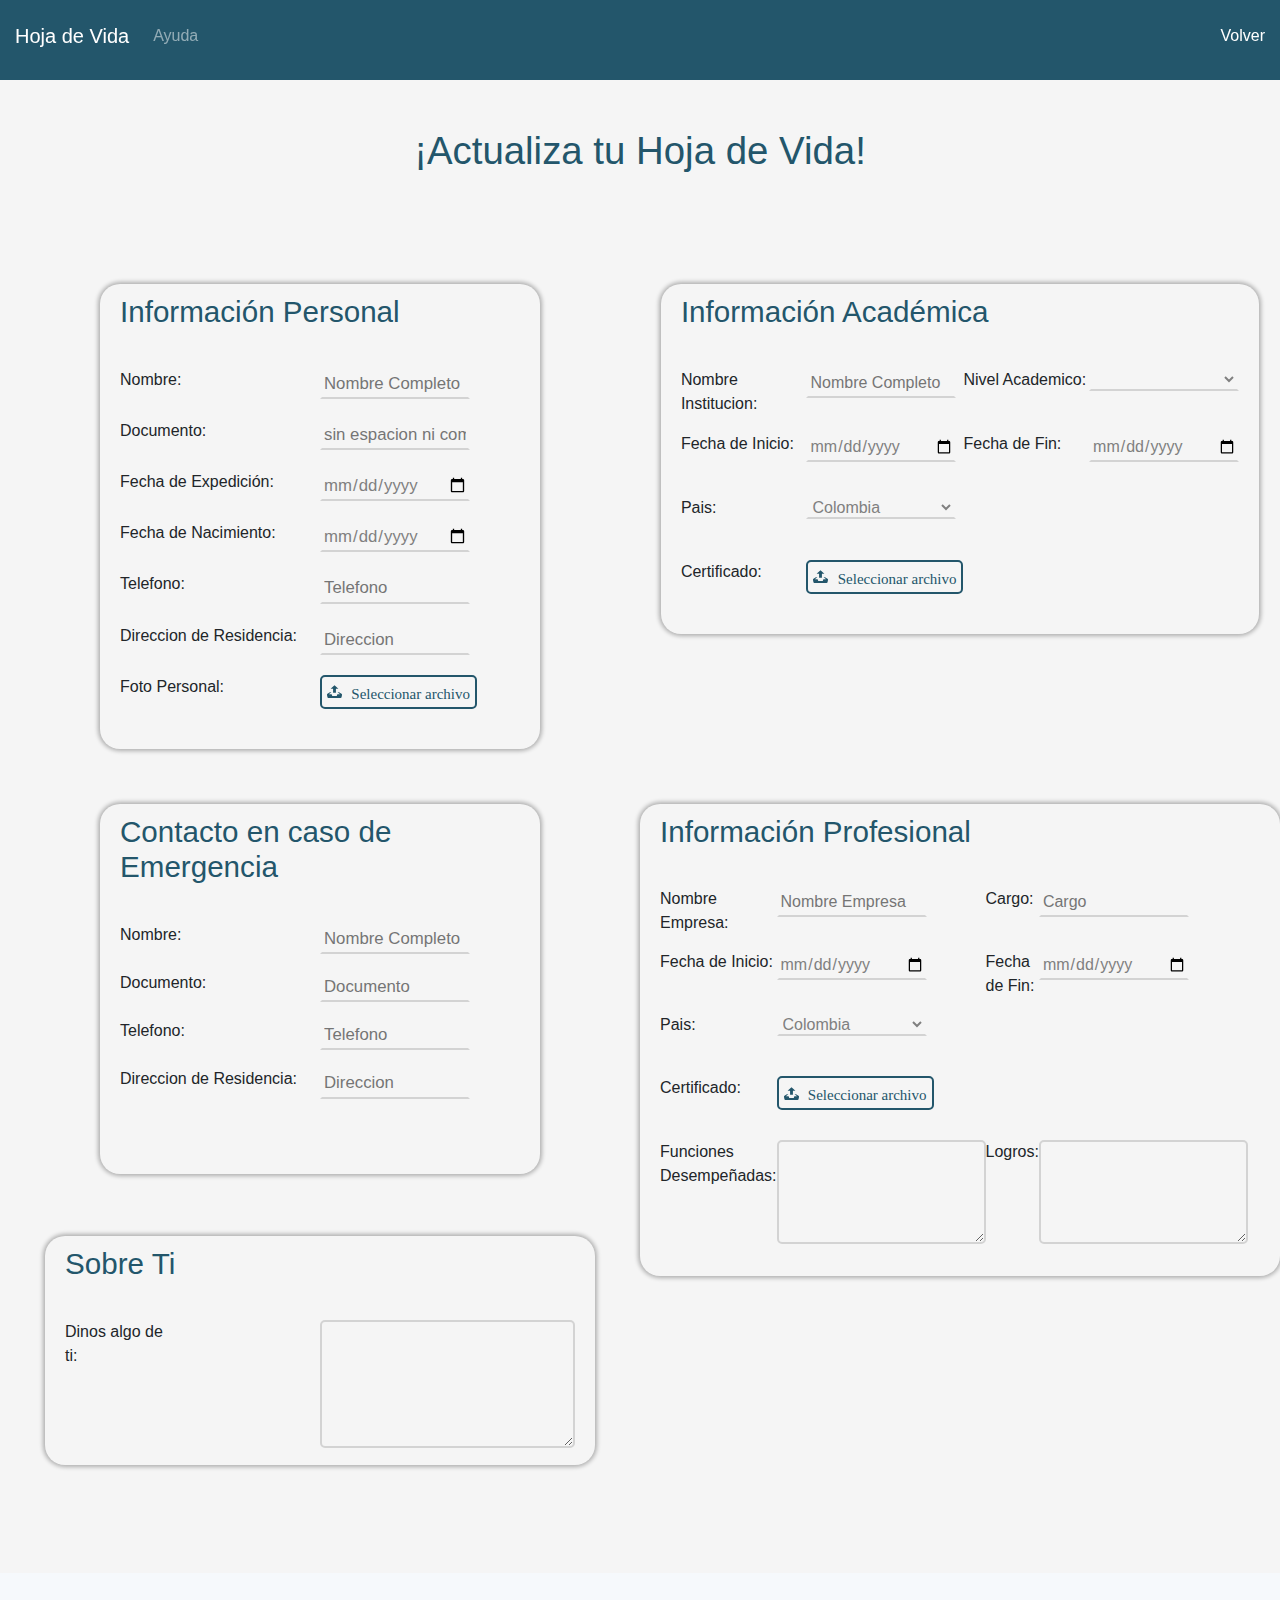
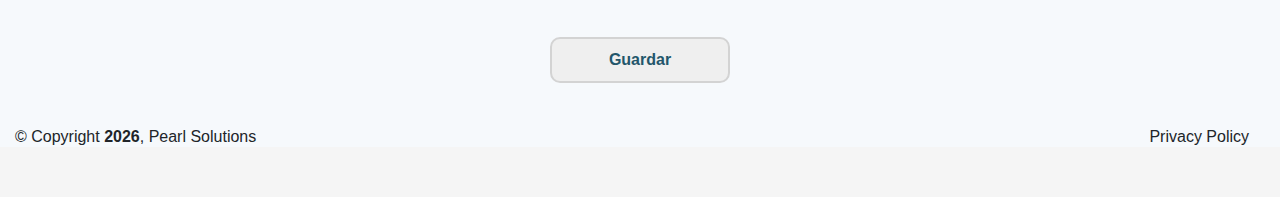
<file: templates/Empleado/hojaVida.html>
<!DOCTYPE html>
<html lang="es">
<head>
    <title></title>
    <meta charset="UTF-8">
    <meta http-equiv="X-UA-Compatible" content="IE=edge">
    <meta name="viewport" content="width=device-width, initial-scale=1">
    <link href="https://stackpath.bootstrapcdn.com/bootstrap/4.2.1/css/bootstrap.min.css" rel="stylesheet">
    <link rel="stylesheet" type="text/css" href="https://use.fontawesome.com/releases/v5.6.3/css/all.css">
    <script src="https://code.jquery.com/jquery-3.3.1.min.js"></script>
    <script src="https://stackpath.bootstrapcdn.com/bootstrap/4.2.1/js/bootstrap.min.js"></script>
    <link rel="stylesheet" href="../css/hojaVida.css">
    <style type="text/css">
        /* RESET RULES & HELPER CLASSES
    –––––––––––––––––––––––––––––––––––––––––––––––––– */
        :root {
            --lightblue: #f6f9fc;
            --red: #23566B;
        }

        a,
        a:hover {
            color: inherit;
        }

        a:hover {
            text-decoration: none;
        }

        .bg-lightblue {
            background: var(--lightblue);
        }

        .bg-red {
            background: var(--red);
        }

        .text-red {
            color: var(--red);
        }

        .container-fluid-max {
            max-width: 1440px;
        }

        .cover {
            background: no-repeat center/cover;
        }

        .p-15 {
            padding: 15px;
        }

        /* SCROLL ANIMATIONS
    –––––––––––––––––––––––––––––––––––––––––––––––––– */
        .scroll .page-header {
            background: #23566B;
            /* border-radius: 0 0 40% 40%; */
            /* height: 90px; */
            font-size: 120%;

        }

        .scroll .hero {
            transform: scale(0.98);
        }


        /* HEADER
    –––––––––––––––––––––––––––––––––––––––––––––––––– */
        .page-header {
            transition: background 0.5s ease-in-out;
        }

        .page-header .navbar {
            padding: 1rem 0;
        }

        .page-header .navbar-toggler {
            /* the variable is inherited from BS4 built-in variables */
            border-color: var(--white);
        }

        .row p {
            color: white;
        }

        .altura {
            height: 60vh;
        }

        .fa-stack-1x {
            cursor: pointer;
        }

        .fa-stack-1x:hover {
            transform: scale(1.1);
            transition: .3s ease;
        }

        .nav-link,
        .text-white {
            cursor: pointer;
        }



        /* BANNER SECTION
    –––––––––––––––––––––––––––––––––––––––––––––––––– */
        .hero {
            background-attachment: fixed;
            transition: transform 0.5s ease-in-out;
        }

        .hero::after {
            content: "";
            position: absolute;
            top: 0;
            right: 0;
            bottom: 0;
            left: 0;
            background: linear-gradient(rgba(0, 0, 0, 0.5) 0,
                    rgba(0, 0, 0, 0.3) 50%,
                    rgba(0, 0, 0, 0.1) 100%);
        }

        .hero .container-fluid {
            z-index: 10;
        }

        .fa-map-marked:before {
            content: "\24D5";
        }

        .color {
            color: #23566B !important;
        }

        /* POPULAR DESTINATIONS SECTION
    –––––––––––––––––––––––––––––––––––––––––––––––––– */
        .popular-destinations figure {
            margin-bottom: 30px;
        }

        .popular-destinations figcaption {
            top: 0;
            right: 0;
            bottom: 0;
            left: 0;
            background: rgba(0, 0, 0, 0.3);
        }

        .popular-destinations img {
            filter: grayscale(100%) blur(3px);
            transition: transform 0.5s, filter 0.75s;
        }

        .popular-destinations a:hover img {
            filter: none;
        }


        /* PAGE FOOTER
    –––––––––––––––––––––––––––––––––––––––––––––––––– */
        .page-footer .footer-links {
            text-align: right;
        }
        .page-footer{
            margin-top: -70px;
        }

        /* MEDIA QUERIES
    –––––––––––––––––––––––––––––––––––––––––––––––––– */
        /* MEDIUM SCREENS */
        @media screen and (max-width: 991px) {
            .page-header {
                background: #23566B;
            }
        }

        /* SMALL SCREENS */
        @media screen and (max-width: 767px) {
            .page-footer .footer-child {
                text-align: center;
            }
        }

        /*SLIDER*/


        .slider {
            display: flex;
            align-items: center;
            overflow: hidden;
            border-radius: 1em;
            width: 1200px;
            height: 500px;
            box-shadow: 0px 2px 15px 0px rgba(0, 0, 0, 0.5);
            -webkit-tap-highlight-color: transparent;
            margin-bottom: 80PX;

        }

        .img-container {
            display: flex;
            transition: transform 300ms ease-in-out;
        }

        .img-container img {
            width: 60%;
        }

        .img-container .noticia64 {
            margin-right: 150px;
        }

        .fa-solid {
            cursor: pointer;
            color: #23566B;
            position: absolute;
            transition: opacity 100ms ease-in-out;
            z-index: 100;
        }

        .fa-solid:hover {
            opacity: 1;
        }

        .previous {
            left: 4.5rem;
        }

        .next {
            right: 4.5rem;
        }

        .popular-destinations img {
            filter: none !important;
            transition: transform 0.5s, filter 0.75s;
        }
    </style>
</head>

<body data-spy="scroll" data-target="#navbar" data-offset="72" class="position-relative">
    <header class="fixed-top page-header">
        <div class="container-fluid container-fluid-max">
            <nav id="navbar" class="navbar navbar-expand-lg navbar-dark">
                <a class="navbar-brand" href="#home">Hoja de Vida</a>
                <button class="navbar-toggler" type="button" data-toggle="collapse" data-target="#navbarNav"
                    aria-controls="navbarNav" aria-expanded="false" aria-label="Toggle navigation">
                    <span class="navbar-toggler-icon"></span>
                </button>
                <div class="collapse navbar-collapse justify-content-lg-between" id="navbarNav">
                    <ul class="navbar-nav">
                        <li class="nav-item">
                            <a class="nav-link" href="#process">Ayuda</a>
                        </li>
                        </li>
                    </ul>
                    <div class="text-white">
                        <a onclick="volver()">
                            <div class="d-none d-xl-inline">Volver</div>
                        </a>
                    </div>
                </div>
            </nav>
        </div>
    </header>

    <main>
        <section id="home" class="d-flex align-items-center position-relative cover"
            style="height: 80px; background-color: #23566B;">

        </section>

        <section id="process" class="process">
            <div class="container-fluid container-fluid-max">
                <div class="row text-center py-5">
                    <div class="col-12 pb-4">
                        <h1 class="text-blue">¡Actualiza tu Hoja de Vida!</h1>
                    </div>
                </div>
            </div>
        </section>
        <form action="">
            <div class="parent">
                <div class="div1">
                    <section>
                        <div class="hjcont">
                            <div class="hjform">
                                <h3>Información Personal</h3>
                                <div class="parent2">
                                    <div class="divG1"> Nombre:</div>
                                    <div class="divG2"> <input type="text" required placeholder="Nombre Completo" name="nombre" id="nombre"></div>
                                    <div class="divG3"> Documento:</div>
                                    <div class="divG4"> <input type="text" required placeholder="sin espacion ni comas" name="documento"id="documento"></div>
                                    <div class="divG5"> Fecha de Expedición:</div>
                                    <div class="divG6"> <input type="date" required name="Expedicion" id="Expedicion"></div>
                                    <div class="divG7"> Fecha de Nacimiento:</div>
                                    <div class="divG8"> <input type="date" required name="Nacimiento" id="Nacimiento"></div>
                                    <div class="divG9"> Telefono:</div>
                                    <div class="divG10"> <input type="number" required placeholder="Telefono" name="Telefono" id="Telefono"></div>
                                    <div class="divG11"> Direccion de Residencia:</div>
                                    <div class="divG12"> <input type="text" required placeholder="Direccion" name="Residencia" id="Residencia"></div>
                                    <div class="divG13"> Foto Personal:</div>
                                    <div class="divG14"> 
                                        <input type="file" name="file-1" id="file-1" required class="inputfile inputfile-2" data-multiple-caption="{count} archivos seleccionados" multiple />
                                        <label for="file-1">
                                        <svg xmlns="http://www.w3.org/2000/svg" class="iborrainputfile" width="20" height="17" viewBox="0 0 20 17"><path d="M10 0l-5.2 4.9h3.3v5.1h3.8v-5.1h3.3l-5.2-4.9zm9.3 11.5l-3.2-2.1h-2l3.4 2.6h-3.5c-.1 0-.2.1-.2.1l-.8 2.3h-6l-.8-2.2c-.1-.1-.1-.2-.2-.2h-3.6l3.4-2.6h-2l-3.2 2.1c-.4.3-.7 1-.6 1.5l.6 3.1c.1.5.7.9 1.2.9h16.3c.6 0 1.1-.4 1.3-.9l.6-3.1c.1-.5-.2-1.2-.7-1.5z"></path></svg>
                                        <span class="iborrainputfile">Seleccionar archivo</span>
                                        </label>
                                        </div>
                                    </div>
                                </div> 
                        </div>
                    </section>
                </div>
                <div class="div2">
                    <section>
                        <div class="hjcont">
                            <div class="hjform2">
                                <h3>Información Académica</h3>
                                <div class="parent3">
                                    <div class="div1H"> Nombre Institucion:</div>
                                    <div class="div2H"> <input required type="text" placeholder="Nombre Completo" name="nombreIns" id="nombreIns"></div>
                                    <div class="div3H"> Nivel Academico:</div>
                                    <div class="div4H"> <select required name="nivelAcademico" id="nivelAcademico">
                                                            <option></option>
                                                            <option>Primaria</option>
                                                            <option>Secundaria</option>
                                                            <option>Tecnico</option>
                                                            <option>Tecnologo</option>
                                                            <option>Profesional</option>
                                                        </select>
                                    </div>
                                    <div class="div5H"> Fecha de Inicio:</div>
                                    <div class="div6H"> <input required type="date" name="feInicio" id="feInicio"></div>
                                    <div class="div7H"> Fecha de Fin:</div>
                                    <div class="div8H"> <input required type="date" name="feFin" id="feFin"></div>
                                    <div class="div9H"> Pais:</div>
                                    <div class="div10H"> <select required class="pais" id="Pais" name="pais">
                                        <option value="AF">Afganistán</option><option value="AL">Albania</option><option value="DE">Alemania</option><option value="AD">Andorra</option><option value="AO">Angola</option><option value="AI">Anguilla</option><option value="AQ">Antártida</option><option value="AG">Antigua y Barbuda</option><option value="AN">Antillas Holandesas</option><option value="SA">Arabia Saudí</option><option value="DZ">Argelia</option><option value="AR">Argentina</option><option value="AM">Armenia</option><option value="AW">Aruba</option><option value="AU">Australia</option><option value="AT">Austria</option><option value="AZ">Azerbaiyán</option><option value="BS">Bahamas</option><option value="BH">Bahrein</option><option value="BD">Bangladesh</option><option value="BB">Barbados</option><option value="BE">Bélgica</option><option value="BZ">Belice</option><option value="BJ">Benin</option><option value="BM">Bermudas</option><option value="BY">Bielorrusia</option><option value="MM">Birmania</option><option value="BO">Bolivia</option><option value="BA">Bosnia y Herzegovina</option><option value="BW">Botswana</option><option value="BR">Brasil</option><option value="BN">Brunei</option><option value="BG">Bulgaria</option><option value="BF">Burkina Faso</option><option value="BI">Burundi</option><option value="BT">Bután</option><option value="CV">Cabo Verde</option><option value="KH">Camboya</option><option value="CM">Camerún</option><option value="CA">Canadá</option><option value="TD">Chad</option>
                                        <option value="CL">Chile</option><option value="CN">China</option><option value="CY">Chipre</option><option value="VA">Ciudad del Vaticano (Santa Sede)</option><option value="CO" selected>Colombia</option><option value="KM">Comores</option><option value="CG">Congo</option><option value="CD">Congo, República Democrática del</option><option value="KR">Corea</option><option value="KP">Corea del Norte</option><option value="CI">Costa de Marfíl</option><option value="CR">Costa Rica</option><option value="HR">Croacia (Hrvatska)</option><option value="CU">Cuba</option><option value="DK">Dinamarca</option><option value="DJ">Djibouti</option><option value="DM">Dominica</option><option value="EC">Ecuador</option><option value="EG">Egipto</option><option value="SV">El Salvador</option><option value="AE">Emiratos Árabes Unidos</option><option value="ER">Eritrea</option><option value="SI">Eslovenia</option><option value="ES">España</option><option value="US">Estados Unidos</option><option value="EE">Estonia</option><option value="ET">Etiopía</option><option value="FJ">Fiji</option><option value="PH">Filipinas</option><option value="FI">Finlandia</option><option value="FR">Francia</option><option value="GA">Gabón</option><option value="GM">Gambia</option><option value="GE">Georgia</option><option value="GH">Ghana</option><option value="GI">Gibraltar</option><option value="GD">Granada</option><option value="GR">Grecia</option><option value="GL">Groenlandia</option><option value="GP">Guadalupe</option>
                                        <option value="GU">Guam</option><option value="GT">Guatemala</option><option value="GY">Guayana</option><option value="GF">Guayana Francesa</option><option value="GN">Guinea</option><option value="GQ">Guinea Ecuatorial</option><option value="GW">Guinea-Bissau</option><option value="HT">Haití</option><option value="HN">Honduras</option><option value="HU">Hungría</option><option value="IN">India</option><option value="ID">Indonesia</option><option value="IQ">Irak</option><option value="IR">Irán</option><option value="IE">Irlanda</option><option value="BV">Isla Bouvet</option><option value="CX">Isla de Christmas</option><option value="IS">Islandia</option><option value="KY">Islas Caimán</option><option value="CK">Islas Cook</option><option value="CC">Islas de Cocos o Keeling</option><option value="FO">Islas Faroe</option><option value="HM">Islas Heard y McDonald</option><option value="FK">Islas Malvinas</option><option value="MP">Islas Marianas del Norte</option><option value="MH">Islas Marshall</option><option value="UM">Islas menores de Estados Unidos</option><option value="PW">Islas Palau</option><option value="SB">Islas Salomón</option><option value="SJ">Islas Svalbard y Jan Mayen</option><option value="TK">Islas Tokelau</option><option value="TC">Islas Turks y Caicos</option><option value="VI">Islas Vírgenes (EEUU)</option><option value="VG">Islas Vírgenes (Reino Unido)</option><option value="WF">Islas Wallis y Futuna</option><option value="IL">Israel</option><option value="IT">Italia</option>
                                        <option value="JM">Jamaica</option><option value="JP">Japón</option><option value="JO">Jordania</option><option value="KZ">Kazajistán</option><option value="KE">Kenia</option><option value="KG">Kirguizistán</option><option value="KI">Kiribati</option><option value="KW">Kuwait</option><option value="LA">Laos</option><option value="LS">Lesotho</option><option value="LV">Letonia</option><option value="LB">Líbano</option><option value="LR">Liberia</option><option value="LY">Libia</option><option value="LI">Liechtenstein</option><option value="LT">Lituania</option><option value="LU">Luxemburgo</option><option value="MK">Macedonia, Ex-República Yugoslava de</option><option value="MG">Madagascar</option><option value="MY">Malasia</option><option value="MW">Malawi</option><option value="MV">Maldivas</option><option value="ML">Malí</option><option value="MT">Malta</option><option value="MA">Marruecos</option><option value="MQ">Martinica</option><option value="MU">Mauricio</option><option value="MR">Mauritania</option><option value="YT">Mayotte</option><option value="MX">México</option><option value="FM">Micronesia</option><option value="MD">Moldavia</option><option value="MC">Mónaco</option><option value="MN">Mongolia</option><option value="MS">Montserrat</option><option value="MZ">Mozambique</option><option value="NA">Namibia</option><option value="NR">Nauru</option><option value="NP">Nepal</option><option value="NI">Nicaragua</option><option value="NE">Níger</option><option value="NG">Nigeria</option>
                                        <option value="NU">Niue</option><option value="NF">Norfolk</option><option value="NO">Noruega</option><option value="NC">Nueva Caledonia</option><option value="NZ">Nueva Zelanda</option><option value="OM">Omán</option><option value="NL">Países Bajos</option><option value="PA">Panamá</option><option value="PG">Papúa Nueva Guinea</option><option value="PK">Paquistán</option><option value="PY">Paraguay</option><option value="PE">Perú</option><option value="PN">Pitcairn</option><option value="PF">Polinesia Francesa</option><option value="PL">Polonia</option><option value="PT">Portugal</option><option value="PR">Puerto Rico</option><option value="QA">Qatar</option><option value="UK">Reino Unido</option><option value="CF">República Centroafricana</option><option value="CZ">República Checa</option><option value="ZA">República de Sudáfrica</option><option value="DO">República Dominicana</option><option value="SK">República Eslovaca</option><option value="RE">Reunión</option><option value="RW">Ruanda</option><option value="RO">Rumania</option><option value="RU">Rusia</option><option value="EH">Sahara Occidental</option><option value="KN">Saint Kitts y Nevis</option><option value="WS">Samoa</option><option value="AS">Samoa Americana</option><option value="SM">San Marino</option><option value="VC">San Vicente y Granadinas</option>
                                        <option value="SH">Santa Helena</option><option value="LC">Santa Lucía</option><option value="ST">Santo Tomé y Príncipe</option><option value="SN">Senegal</option><option value="SC">Seychelles</option><option value="SL">Sierra Leona</option><option value="SG">Singapur</option><option value="SY">Siria</option><option value="SO">Somalia</option><option value="LK">Sri Lanka</option><option value="PM">St Pierre y Miquelon</option><option value="SZ">Suazilandia</option><option value="SD">Sudán</option><option value="SE">Suecia</option><option value="CH">Suiza</option><option value="SR">Surinam</option><option value="TH">Tailandia</option><option value="TW">Taiwán</option><option value="TZ">Tanzania</option><option value="TJ">Tayikistán</option><option value="TF">Territorios franceses del Sur</option><option value="TP">Timor Oriental</option><option value="TG">Togo</option><option value="TO">Tonga</option><option value="TT">Trinidad y Tobago</option><option value="TN">Túnez</option><option value="TM">Turkmenistán</option><option value="TR">Turquía</option><option value="TV">Tuvalu</option><option value="UA">Ucrania</option><option value="UG">Uganda</option><option value="UY">Uruguay</option><option value="UZ">Uzbekistán</option><option value="VU">Vanuatu</option><option value="VE">Venezuela</option><option value="VN">Vietnam</option><option value="YE">Yemen</option><option value="YU">Yugoslavia</option><option value="ZM">Zambia</option><option value="ZW">Zimbabue</option>
                                   </select></div>
                                    <div class="div11H"> Certificado:</div>
                                    <div class="div12H ifile"> <input type="file" required name="file-2" id="file-2" class="inputfile inputfile-2" data-multiple-caption="{count} archivos seleccionados" multiple />
                                        <label for="file-2">
                                        <svg xmlns="http://www.w3.org/2000/svg" class="iborrainputfile" width="20" height="17" viewBox="0 0 20 17"><path d="M10 0l-5.2 4.9h3.3v5.1h3.8v-5.1h3.3l-5.2-4.9zm9.3 11.5l-3.2-2.1h-2l3.4 2.6h-3.5c-.1 0-.2.1-.2.1l-.8 2.3h-6l-.8-2.2c-.1-.1-.1-.2-.2-.2h-3.6l3.4-2.6h-2l-3.2 2.1c-.4.3-.7 1-.6 1.5l.6 3.1c.1.5.7.9 1.2.9h16.3c.6 0 1.1-.4 1.3-.9l.6-3.1c.1-.5-.2-1.2-.7-1.5z"></path></svg>
                                        <span class="iborrainputfile">Seleccionar archivo</span>
                                        </label></div>
                                    <div class="divH13"></div>
                                    <div class="divH14"></div>
                                    <div class="divH15"></div>
                                </div>
                            </div>
                        </div>
                    </section>
                </div>


                <div class="div3">
                    <section>
                        <div class="hjcont">
                            <div class="hjform2">
                                <h3>Información Profesional</h3>
                                <div class="parent4">
                                    <div class="divI1"> Nombre Empresa:</div>
                                    <div class="divI2"> <input type="text" required placeholder="Nombre Empresa" name="nombreEmpresa" id="nombreEmpresa"></div>
                                    <div class="divI3"> Cargo:</div>
                                    <div class="divI4"> <input type="text" required placeholder="Cargo" name="Cargo" id="Cargo"></div>
                                    <div class="divI5"> Fecha de Inicio:</div>
                                    <div class="divI6"> <input type="date" required name="feInicioPro" id="feInicioPro"></div>
                                    <div class="divI7"> Fecha de Fin:</div>
                                    <div class="divI8"> <input type="date" required name="feFinPro" id="feFinPro"></div>
                                    <div class="divI9"> Pais:</div>
                                    <div class="divI10"> <select class="pais" required id="PaisPro" name="PaisPro">
                                        <option value="AF">Afganistán</option><option value="AL">Albania</option><option value="DE">Alemania</option><option value="AD">Andorra</option><option value="AO">Angola</option><option value="AI">Anguilla</option><option value="AQ">Antártida</option><option value="AG">Antigua y Barbuda</option><option value="AN">Antillas Holandesas</option><option value="SA">Arabia Saudí</option><option value="DZ">Argelia</option><option value="AR">Argentina</option><option value="AM">Armenia</option><option value="AW">Aruba</option><option value="AU">Australia</option><option value="AT">Austria</option><option value="AZ">Azerbaiyán</option><option value="BS">Bahamas</option><option value="BH">Bahrein</option><option value="BD">Bangladesh</option><option value="BB">Barbados</option><option value="BE">Bélgica</option><option value="BZ">Belice</option><option value="BJ">Benin</option><option value="BM">Bermudas</option><option value="BY">Bielorrusia</option><option value="MM">Birmania</option><option value="BO">Bolivia</option><option value="BA">Bosnia y Herzegovina</option><option value="BW">Botswana</option><option value="BR">Brasil</option><option value="BN">Brunei</option><option value="BG">Bulgaria</option><option value="BF">Burkina Faso</option><option value="BI">Burundi</option><option value="BT">Bután</option><option value="CV">Cabo Verde</option><option value="KH">Camboya</option><option value="CM">Camerún</option><option value="CA">Canadá</option><option value="TD">Chad</option>
                                        <option value="CL">Chile</option><option value="CN">China</option><option value="CY">Chipre</option><option value="VA">Ciudad del Vaticano (Santa Sede)</option><option value="CO" selected>Colombia</option><option value="KM">Comores</option><option value="CG">Congo</option><option value="CD">Congo, República Democrática del</option><option value="KR">Corea</option><option value="KP">Corea del Norte</option><option value="CI">Costa de Marfíl</option><option value="CR">Costa Rica</option><option value="HR">Croacia (Hrvatska)</option><option value="CU">Cuba</option><option value="DK">Dinamarca</option><option value="DJ">Djibouti</option><option value="DM">Dominica</option><option value="EC">Ecuador</option><option value="EG">Egipto</option><option value="SV">El Salvador</option><option value="AE">Emiratos Árabes Unidos</option><option value="ER">Eritrea</option><option value="SI">Eslovenia</option><option value="ES">España</option><option value="US">Estados Unidos</option><option value="EE">Estonia</option><option value="ET">Etiopía</option><option value="FJ">Fiji</option><option value="PH">Filipinas</option><option value="FI">Finlandia</option><option value="FR">Francia</option><option value="GA">Gabón</option><option value="GM">Gambia</option><option value="GE">Georgia</option><option value="GH">Ghana</option><option value="GI">Gibraltar</option><option value="GD">Granada</option><option value="GR">Grecia</option><option value="GL">Groenlandia</option><option value="GP">Guadalupe</option>
                                        <option value="GU">Guam</option><option value="GT">Guatemala</option><option value="GY">Guayana</option><option value="GF">Guayana Francesa</option><option value="GN">Guinea</option><option value="GQ">Guinea Ecuatorial</option><option value="GW">Guinea-Bissau</option><option value="HT">Haití</option><option value="HN">Honduras</option><option value="HU">Hungría</option><option value="IN">India</option><option value="ID">Indonesia</option><option value="IQ">Irak</option><option value="IR">Irán</option><option value="IE">Irlanda</option><option value="BV">Isla Bouvet</option><option value="CX">Isla de Christmas</option><option value="IS">Islandia</option><option value="KY">Islas Caimán</option><option value="CK">Islas Cook</option><option value="CC">Islas de Cocos o Keeling</option><option value="FO">Islas Faroe</option><option value="HM">Islas Heard y McDonald</option><option value="FK">Islas Malvinas</option><option value="MP">Islas Marianas del Norte</option><option value="MH">Islas Marshall</option><option value="UM">Islas menores de Estados Unidos</option><option value="PW">Islas Palau</option><option value="SB">Islas Salomón</option><option value="SJ">Islas Svalbard y Jan Mayen</option><option value="TK">Islas Tokelau</option><option value="TC">Islas Turks y Caicos</option><option value="VI">Islas Vírgenes (EEUU)</option><option value="VG">Islas Vírgenes (Reino Unido)</option><option value="WF">Islas Wallis y Futuna</option><option value="IL">Israel</option><option value="IT">Italia</option>
                                        <option value="JM">Jamaica</option><option value="JP">Japón</option><option value="JO">Jordania</option><option value="KZ">Kazajistán</option><option value="KE">Kenia</option><option value="KG">Kirguizistán</option><option value="KI">Kiribati</option><option value="KW">Kuwait</option><option value="LA">Laos</option><option value="LS">Lesotho</option><option value="LV">Letonia</option><option value="LB">Líbano</option><option value="LR">Liberia</option><option value="LY">Libia</option><option value="LI">Liechtenstein</option><option value="LT">Lituania</option><option value="LU">Luxemburgo</option><option value="MK">Macedonia, Ex-República Yugoslava de</option><option value="MG">Madagascar</option><option value="MY">Malasia</option><option value="MW">Malawi</option><option value="MV">Maldivas</option><option value="ML">Malí</option><option value="MT">Malta</option><option value="MA">Marruecos</option><option value="MQ">Martinica</option><option value="MU">Mauricio</option><option value="MR">Mauritania</option><option value="YT">Mayotte</option><option value="MX">México</option><option value="FM">Micronesia</option><option value="MD">Moldavia</option><option value="MC">Mónaco</option><option value="MN">Mongolia</option><option value="MS">Montserrat</option><option value="MZ">Mozambique</option><option value="NA">Namibia</option><option value="NR">Nauru</option><option value="NP">Nepal</option><option value="NI">Nicaragua</option><option value="NE">Níger</option><option value="NG">Nigeria</option>
                                        <option value="NU">Niue</option><option value="NF">Norfolk</option><option value="NO">Noruega</option><option value="NC">Nueva Caledonia</option><option value="NZ">Nueva Zelanda</option><option value="OM">Omán</option><option value="NL">Países Bajos</option><option value="PA">Panamá</option><option value="PG">Papúa Nueva Guinea</option><option value="PK">Paquistán</option><option value="PY">Paraguay</option><option value="PE">Perú</option><option value="PN">Pitcairn</option><option value="PF">Polinesia Francesa</option><option value="PL">Polonia</option><option value="PT">Portugal</option><option value="PR">Puerto Rico</option><option value="QA">Qatar</option><option value="UK">Reino Unido</option><option value="CF">República Centroafricana</option><option value="CZ">República Checa</option><option value="ZA">República de Sudáfrica</option><option value="DO">República Dominicana</option><option value="SK">República Eslovaca</option><option value="RE">Reunión</option><option value="RW">Ruanda</option><option value="RO">Rumania</option><option value="RU">Rusia</option><option value="EH">Sahara Occidental</option><option value="KN">Saint Kitts y Nevis</option><option value="WS">Samoa</option><option value="AS">Samoa Americana</option><option value="SM">San Marino</option><option value="VC">San Vicente y Granadinas</option>
                                        <option value="SH">Santa Helena</option><option value="LC">Santa Lucía</option><option value="ST">Santo Tomé y Príncipe</option><option value="SN">Senegal</option><option value="SC">Seychelles</option><option value="SL">Sierra Leona</option><option value="SG">Singapur</option><option value="SY">Siria</option><option value="SO">Somalia</option><option value="LK">Sri Lanka</option><option value="PM">St Pierre y Miquelon</option><option value="SZ">Suazilandia</option><option value="SD">Sudán</option><option value="SE">Suecia</option><option value="CH">Suiza</option><option value="SR">Surinam</option><option value="TH">Tailandia</option><option value="TW">Taiwán</option><option value="TZ">Tanzania</option><option value="TJ">Tayikistán</option><option value="TF">Territorios franceses del Sur</option><option value="TP">Timor Oriental</option><option value="TG">Togo</option><option value="TO">Tonga</option><option value="TT">Trinidad y Tobago</option><option value="TN">Túnez</option><option value="TM">Turkmenistán</option><option value="TR">Turquía</option><option value="TV">Tuvalu</option><option value="UA">Ucrania</option><option value="UG">Uganda</option><option value="UY">Uruguay</option><option value="UZ">Uzbekistán</option><option value="VU">Vanuatu</option><option value="VE">Venezuela</option><option value="VN">Vietnam</option><option value="YE">Yemen</option><option value="YU">Yugoslavia</option><option value="ZM">Zambia</option><option value="ZW">Zimbabue</option>
                                        </select></div>
                                    <div class="divI11"> Certificado:</div>
                                    <div class="divI12"> <input type="file" name="file-3" required id="file-3" class="inputfile inputfile-2" data-multiple-caption="{count} archivos seleccionados" multiple />
                                        <label for="file-3">
                                        <svg xmlns="http://www.w3.org/2000/svg" class="iborrainputfile" width="20" height="17" viewBox="0 0 20 17"><path d="M10 0l-5.2 4.9h3.3v5.1h3.8v-5.1h3.3l-5.2-4.9zm9.3 11.5l-3.2-2.1h-2l3.4 2.6h-3.5c-.1 0-.2.1-.2.1l-.8 2.3h-6l-.8-2.2c-.1-.1-.1-.2-.2-.2h-3.6l3.4-2.6h-2l-3.2 2.1c-.4.3-.7 1-.6 1.5l.6 3.1c.1.5.7.9 1.2.9h16.3c.6 0 1.1-.4 1.3-.9l.6-3.1c.1-.5-.2-1.2-.7-1.5z"></path></svg>
                                        <span class="iborrainputfile">Seleccionar archivo</span>
                                        </label></div>
                                    <div class="divI13"> Funciones <br> Desempeñadas:</div>
                                    <div class="divI14"> <textarea name="Funciones" required id="Funciones" cols="20" rows="4"></textarea></div>
                                    <div class="divI15"> Logros:</div>
                                    <div class="divI16"> <textarea name="Logros" required id="Logros" cols="20" rows="4"></textarea></div>
                                    <div class="divI17"> </div>
                                    <div class="divI18"> </div>
                                    <div class="divI19"> </div>
                                    </div>
                                        <td></td>
                                        <td colspan="2"></td>
                                    </tr>
                                </table>
                            </div>
                        </div>
                    </section>
                </div>
                <div class="div4">
                    
                    <section>
                        <div class="hjcont">
                            <div class="hjform">
                                <h3>Contacto en caso de <br> Emergencia</h3>
                                <div class="parent5">
                                    <div class="divJ1"> Nombre:</div>
                                    <div class="divJ2"> <input type="text" required placeholder="Nombre Completo" name="nombreEmer" id="nombreEmer"></div>
                                    <div class="divJ3"> Documento:</div>
                                    <div class="divJ4"> <input type="text" required placeholder="Documento" name="docEmer"id="docEmer"></div>
                                    <div class="divJ5"> Telefono:</div>
                                    <div class="divJ6"> <input type="number" required placeholder="Telefono" name="TelefonoEmer" id="TelefonoEmer"></div>
                                    <div class="divJ7"> Direccion de Residencia:</div>
                                    <div class="divJ8"> <input type="text" required placeholder="Direccion" name="ResidenciaEmer" id="ResidenciaEmer"></div>
                                </div>  
                            </div>
                        </div>
                    </section>
                </div>
                <div class="div5"><section>
                    <div class="hjcont">
                        <div class="hjform">
                            <h3>Sobre Ti</h3>
                            <div class="parent6">
                                <div class="divk1"> Dinos algo de ti:</div>
                                <div class="divk2"> <textarea name="sobreti" id="sobreti" cols="25" rows="5"></textarea></div>
                            </div>  
                        </div>
                    </div>
                </section></div>
                <div class="div6"> </div>
                <div class="div7"> </div>
                <div class="div8"> </div>
                <div class="div9"> </div>
            </div>
        

        <br>



        <section id="request-quote" class="py-5 request-quote bg-lightblue backwhite bottin">
            <div class="container-fluid container-fluid-max backwhite">
                <div class="row justify-content-center">
                    <div class="col-12 col-md-auto py-3 text-center backwhite">
                        <input type="submit" class="botonGuardar" value="Guardar">
                    </div>
                </div>
            </div>
        </section>
    </form>
    </main>
    <footer class="py-5 page-footer">
        <div class="container-fluid container-fluid-max">
            <div class="row">
                <div class="col-12 col-md-6 footer-child copyright">
                    &copy; Copyright <b id="anio"></b>, Pearl Solutions
                </div>
                <div class="col-12 col-md-6 footer-child footer-links">
                    <a href="" class="mr-3">Privacy Policy</a>
                    <div>
                    </div>
                </div>
            </div>
        </div>
    </footer>
    <script type="text/javascript">
        const $body = $("body");
        const $header = $(".page-header");
        const $navCollapse = $(".navbar-collapse");
        const scrollClass = "scroll";

        $(window).on("scroll", () => {
            if (this.matchMedia("(min-width: 992px)").matches) {
                const scrollY = $(this).scrollTop();
                scrollY > 0
                    ? $body.addClass(scrollClass)
                    : $body.removeClass(scrollClass);
            } else {
                $body.removeClass(scrollClass);
            }
        });

        $(".page-header .nav-link, .navbar-brand").on("click", function (e) {
            e.preventDefault();
            const href = $(this).attr("href");
            $("html, body").animate({
                scrollTop: $(href).offset().top - 71
            }, 600);
        });
        function volver() {
            window.location.href = '../HomeCapInt.html';
        }
        const anio = new Date().getFullYear();
        document.getElementById("anio").innerHTML = anio;
        

        //Btn Input File
        'use strict';

;( function ( document, window, index )
{
	var inputs = document.querySelectorAll( '.inputfile' );
	Array.prototype.forEach.call( inputs, function( input )
	{
		var label	 = input.nextElementSibling,
			labelVal = label.innerHTML;

		input.addEventListener( 'change', function( e )
		{
			var fileName = '';
			if( this.files && this.files.length > 1 )
				fileName = ( this.getAttribute( 'data-multiple-caption' ) || '' ).replace( '{count}', this.files.length );
			else
				fileName = e.target.value.split( '\\' ).pop();

			if( fileName )
				label.querySelector( 'span' ).innerHTML = fileName;
			else
				label.innerHTML = labelVal;
		});
	});
}( document, window, 0 ));


    </script>
</body>

</html>
</file>
<file: templates/css/hojaVida.css>
body{
    background-color: whitesmoke;
}
.parent {
    display: grid;
    grid-template-columns: .4fr repeat(2, 1fr) .5fr;
    grid-template-rows: 1fr .1fr 1fr .9fr;
    grid-column-gap: 0px;
    grid-row-gap: 0px;
    }
    
    .div1 { grid-area: 1 / 2 / 2 / 3; }
    .div2 { grid-area: 1 / 3 / 2 / 4; }
    .div3 { grid-area: 3 / 3 / 4 / 4; }
    .div4 { grid-area: 3 / 2 / 4 / 3; }
    .div5 { grid-area: 4 / 2 / 5 / 3; margin-top: -40px;}
    .div6 { grid-area: 1 / 1 / 5 / 2; }
    .div7 { grid-area: 1 / 4 / 5 / 5; }
    .div8 { grid-area: 2 / 2 / 3 / 4; }
    .div9 { grid-area: 4 / 3 / 5 / 4; }

.hjcont {
    display: grid;
    place-items: center;
}

.hjform {
    border: none;
    border-radius: 20px;
    -webkit-box-shadow: 0px 0px 4px 2px rgba(0, 0, 0, 0.29);
    box-shadow: 0px 0px 4px 2px rgba(0, 0, 0, 0.29);
    width: fit-content;
    border-collapse: separate;
    border-spacing: 5px;
    padding: 10px 20px;
}
.hjform input[type="file"]{
    transform: scale(.9);
    width: 158px;
}


h3,
.text-blue {
    color: #23566B;
    padding-bottom: 30px;
    font-size: 185%;
}

.text-blue {
    font-size: 240%;
}

.hjform2 {
    border: none;
    border-radius: 20px;
    -webkit-box-shadow: 0px 0px 4px 2px rgba(0, 0, 0, 0.29);
    box-shadow: 0px 0px 4px 2px rgba(0, 0, 0, 0.29);
    width: fit-content;
    border-collapse: separate;
    border-spacing: 5px;
    padding: 10px 20px;
}

.pais {
    max-width: 200px;
}

.hjform2 input[type="file"]{
    width: 260px !important;
}

.hjform input{
    width: 150px;
    border-color: transparent;
    border-bottom: 2px lightgray solid;
    background-color:  whitesmoke;
    font-size: 105%;
    color: rgba(8, 8, 8,.7);
    cursor: pointer;
}

.hjform input:focus{
    outline: none;
    transition: .6 all ease;
    border-bottom: 1px #23566B solid;
    transition: all .6s ease;
}
.hjform input:hover{
    outline: none;
    transition: .6 all ease;
    border-bottom: 2px #23566B solid;
    transition: all .6s ease;
    color: black;
}
.hjform input[type="date"]{
    color: gray;
}
.hjform textarea{
    border: 2px lightgray solid;
    border-radius: 5px;
    background-color:  whitesmoke;
    color: gray;
}
.hjform textarea:hover{
    outline: none;
    transition: .6 all ease;
    border: 2px #23566B solid;
    transition: all .6s ease;
    color: black;
}
.hjform textarea:focus{
    outline: none;
    transition: .6 all ease;
    border: 2px #23566B solid;
    transition: all .6s ease;
}
.hjform2 input{
    outline: none;
    width: 150px;
    border-color: transparent;
    border-bottom: 2px lightgray solid;
    cursor: pointer;
    background-color:  whitesmoke;
}
.hjform2 select{
    width: 150px;
    border: 2px solid  whitesmoke;
    border-bottom: 2px lightgray solid;
    cursor: pointer;
    color: gray;
    background-color:  whitesmoke;
}
.hjform2 input:focus{
    outline: none;
    transition: .6 all ease;
    border-bottom: 1px #23566B solid;
    transition: all .6s ease;
    color: black;
}
.hjform2 input:hover{
    outline: none;
    transition: .6 all ease;
    border-bottom: 2px #23566B solid;
    transition: all .6s ease;
}
.hjform2 select:hover{
    outline: none;
    transition: .6 all ease;
    border-bottom: 2px #23566B solid;
    transition: all .6s ease;
    color: black;
}
.hjform2 select:focus{
    outline: none;
    transition: .6 all ease;
    border-bottom: 2px #23566B solid;
    transition: all .6s ease;    
}
.hjform2 input[type="file"]{
    border-bottom: 2px lightgray solid;
    cursor: pointer;
}


.hjform2 input[type="date"]{
    color: gray;

}
.hjform2 textarea{
    border: 2px lightgray solid;
    border-radius: 5px;
    background-color:  whitesmoke;
}
.hjform2 textarea:hover{
    outline: none;
    transition: .6 all ease;
    border: 2px #23566B solid;
    transition: all .6s ease;
}
.hjform2 textarea:focus{
    outline: none;
    transition: .6 all ease;
    border: 2px #23566B solid;
    transition: all .6s ease;
}


/*INFO PERSONAL*/
.parent2 {
    display: grid;
    grid-template-columns: repeat(2, 1fr);
    grid-template-rows: repeat(7, .8fr);
    grid-column-gap: 0px;
    grid-row-gap: 0px;
    }
    
    .divG1 { grid-area: 1 / 1 / 2 / 2; width: 200px;}
    .divG2 { grid-area: 1 / 2 / 2 / 3; }
    .divG3 { grid-area: 2 / 1 / 3 / 2; }
    .divG4 { grid-area: 2 / 2 / 3 / 3; }
    .divG5 { grid-area: 3 / 1 / 4 / 2; }
    .divG6 { grid-area: 3 / 2 / 4 / 3; }
    .divG7 { grid-area: 4 / 1 / 5 / 2; }
    .divG8 { grid-area: 4 / 2 / 5 / 3; }
    .divG9 { grid-area: 5 / 1 / 6 / 2; }
    .divG10 { grid-area: 5 / 2 / 6 / 3; }
    .divG11 { grid-area: 6 / 1 / 7 / 2; }
    .divG12 { grid-area: 6 / 2 / 7 / 3; }
    .divG13 { grid-area: 7 / 1 / 8 / 2; }
    .divG14 { grid-area: 7 / 2 / 8 / 3; }

.parent2 div{
    margin-bottom: 15px;
    text-align: left;
}

/*INFO ACADEMICA*/
.parent3 {
    display: grid;
    grid-template-columns: repeat(4, .8fr);
    grid-template-rows: repeat(4, 1fr);
    grid-column-gap: 0px;
    grid-row-gap: 0px;
    }
    
    .divH1 { grid-area: 1 / 1 / 2 / 2; width: 550px !important;}
    .divH2 { grid-area: 1 / 2 / 2 / 3; }
    .divH3 { grid-area: 1 / 3 / 2 / 4; }
    .divH4 { grid-area: 1 / 4 / 2 / 5;}
    .divH5 { grid-area: 2 / 1 / 3 / 2; }
    .divH6 { grid-area: 2 / 2 / 3 / 3; }
    .divH7 { grid-area: 2 / 3 / 3 / 4; }
    .divH8 { grid-area: 2 / 4 / 3 / 5; }
    .divH9 { grid-area: 3 / 1 / 4 / 2; }
    .divH10 { grid-area: 3 / 2 / 4 / 3; }
    .divH11 { grid-area: 4 / 1 / 5 / 2; }
    .divH12 { grid-area: 4 / 2 / 5 / 4; }
    .divH13 { grid-area: 4 / 4 / 5 / 5; }
    .divH14 { grid-area: 3 / 4 / 4 / 5; }
    .divH15 { grid-area: 3 / 3 / 4 / 4; }

.parent3 div{
        margin-bottom: 15px;
        text-align: left;
    }

    


/*INFO PROFESIONAL*/
.parent4 {
    display: grid;
    grid-template-columns: repeat(4, .8fr);
    grid-template-rows: repeat(5, .5fr);
    grid-column-gap: 0px;
    grid-row-gap: 0px;
    }
    
    .divI1 { grid-area: 1 / 1 / 2 / 2; width: 70px;}
    .divI2 { grid-area: 1 / 2 / 2 / 3; }
    .divI3 { grid-area: 1 / 3 / 2 / 4; }
    .divI4 { grid-area: 1 / 4 / 2 / 5; }
    .divI5 { grid-area: 2 / 1 / 3 / 2; }
    .divI6 { grid-area: 2 / 2 / 3 / 3; }
    .divI7 { grid-area: 2 / 3 / 3 / 4; }
    .divI8 { grid-area: 2 / 4 / 3 / 5; }
    .divI9 { grid-area: 3 / 1 / 4 / 2; }
    .divI10 { grid-area: 3 / 2 / 4 / 3; }
    .divI11 { grid-area: 4 / 1 / 5 / 2; }
    .divI12 { grid-area: 4 / 2 / 5 / 4; }
    .divI13 { grid-area: 5 / 1 / 6 / 2; }
    .divI14 { grid-area: 5 / 2 / 6 / 3; }
    .divI15 { grid-area: 5 / 3 / 6 / 4; text-align: center !important;}
    .divI16 { grid-area: 5 / 4 / 6 / 5; }
    .divI17 { grid-area: 4 / 4 / 5 / 5; }
    .divI18 { grid-area: 3 / 4 / 4 / 5; }
    .divI19 { grid-area: 3 / 3 / 4 / 4; }

    
    .parent4 div{
        margin-bottom: 15px;
        text-align: left;
        /* width: 180px; */
    }

/*INFO EMERGENCIA*/
.parent5 {
    display: grid;
    grid-template-columns: repeat(2, 1fr);
    grid-template-rows: repeat(5, 1fr);
    grid-column-gap: 0px;
    grid-row-gap: 0px;
}
    .divJ1 { grid-area: 1 / 1 / 2 / 2; width: 200px;}
    .divJ2 { grid-area: 1 / 2 / 2 / 3; }
    .divJ3 { grid-area: 2 / 1 / 3 / 2; }
    .divJ4 { grid-area: 2 / 2 / 3 / 3; }
    .divJ5 { grid-area: 3 / 1 / 4 / 2; }
    .divJ6 { grid-area: 3 / 2 / 4 / 3; }
    .divJ7 { grid-area: 4 / 1 / 5 / 2; }
    .divJ8 { grid-area: 4 / 2 / 5 / 3; }

.parent5 div{
    margin-bottom: 17px;
    text-align: left;
}

/*INFO SOBRE TI*/
.parent6 {
    display: grid;
    grid-template-columns: repeat(2, 1fr);
    grid-template-rows: repeat(1, 1fr);
    grid-column-gap: 0px;
    grid-row-gap: 0px;
}
    .divk1 { grid-area: 1 / 1 / 2 / 2; width: 100px;}
    .divk2 { grid-area: 1 / 2 / 2 / 3; }

.parent5 div{
    margin-bottom: 17px;
    text-align: left;
}

/*BOTON GUARDAR*/
.botonGuardar{
    width: 180px;
    padding: 9px 10px;
    border-radius: 10px;
    outline: none;
    border: 2px lightgray solid;
    cursor: pointer;
    color: #23566B;
    font-weight: bold;
}
.botonGuardar:hover{
    background-color: rgb(47, 115, 145);
    border-color: rgba(36, 86, 107,.9);
    transition: all .5s ease;
    color: white;
}
.bottin{
    margin-top: -200px;
}
/* INPUT FILE*/
.inputfile {
    width: 0.1px;
    height: 0.1px;
    opacity: 0;
    overflow: hidden;
    position: absolute;
    z-index: -1;
}

.inputfile + label {
    max-width: 166px;
    font-size: 1.25rem;
    font-weight: 700;
    text-overflow: ellipsis;
    white-space: nowrap;
    cursor: pointer;
    overflow: hidden;
    padding-left: 5px;
    padding-right: 5px;
}

.inputfile + label svg {
    width: 1em;
    height: 1em;
    vertical-align: middle;
    fill: currentColor;
    margin-top: -0.25em;
    margin-right: 0.25em;
}

.iborrainputfile {
    font-size:15px; 
    font-weight:normal;
    font-family: 'Lato';
}
.inputfile-2 + label {
    color: #23566B;
    border: 2px solid currentColor;
    border-radius: 5px;
} 
.inputfile-2 + label:hover {
    background-color: #23566B;
    color: aliceblue;
    border: 2px solid #23566B;
    transition: .6s all ease-out;
} 




@media screen and (max-width: 1500px){
    .parent {
        display: grid;
        grid-template-columns: repeat(2, 1fr);
        grid-template-rows: 1fr .1fr repeat(2, 1fr);
        grid-column-gap: 0px;
        grid-row-gap: 0px;
        }
        
        .div1 { grid-area: 1 / 1 / 2 / 2; }
        .div2 { grid-area: 1 / 2 / 2 / 3; }
        .div3 { grid-area: 3 / 2 / 4 / 3; }
        .div4 { grid-area: 3 / 1 / 4 / 2; }
        .div5 { grid-area: 4 / 1 / 5 / 2; }
        .div6 { grid-area: 2 / 1 / 3 / 2; }
        .div7 { grid-area: 2 / 2 / 3 / 3; }
        .div8 { grid-area: 4 / 2 / 5 / 3; }
        .div9 { display: none;}
}



@media screen and (max-width: 1100px){
    .parent {
        display: grid;
        grid-template-columns: .4fr;
        grid-template-rows: 1fr .2fr 1fr .05fr 1fr .2fr 1fr .05fr 1fr;
        grid-column-gap: 0px;
        grid-row-gap: 0px;
        place-items: center;
        }
        
        .div1 { grid-area: 1 / 1 / 2 / 2; }
        .div2 { grid-area: 3 / 1 / 4 / 2; }
        .div3 { grid-area: 5 / 1 / 6 / 2; }
        .div4 { grid-area: 7 / 1 / 8 / 2; }
        .div5 { grid-area: 9 / 1 / 10 / 2; }
        .div6 { grid-area: 2 / 1 / 3 / 2; }
        .div7 { grid-area: 6 / 1 / 7 / 2; }
        .div8 { grid-area: 8 / 1 / 9 / 2; }
        .div9 { grid-area: 4 / 1 / 5 / 2; }


        .hjform2 input[type="file"]{
            width: fit-content !important;
        }
        
        .hjform input{
            width: 150px;
        }
        .hjform2 input{
            width: 150px;
        }
        .hjform2 select{
            width: 150px;
        }
}
</file>
<file: css/hojaVida.css>
.parent {
    display: grid;
    grid-template-columns: .2fr repeat(2, .5fr) .2fr;
    grid-template-rows: repeat(2, 1fr);
    grid-column-gap: 0px;
    grid-row-gap: 0px;
    }
    
    .div1 { grid-area: 1 / 2 / 2 / 3; }
    .div2 { grid-area: 1 / 3 / 2 / 4; }
    .div3 { grid-area: 2 / 3 / 3 / 4; }
    .div4 { grid-area: 2 / 2 / 3 / 3; }
    .div5 { grid-area: 1 / 1 / 3 / 2; }
    .div6 { grid-area: 1 / 4 / 3 / 5; }

.hjcont {
    display: grid;
    place-items: center;
}

.hjform {
    border: 1px rgb(83, 83, 83) solid;
    border-radius: 20px;
    -webkit-box-shadow: 0px 0px 4px 2px rgba(0, 0, 0, 0.29);
    box-shadow: 0px 0px 4px 2px rgba(0, 0, 0, 0.29);
    width: fit-content;
    border-collapse: separate;
    border-spacing: 5px;
    padding: 10px 20px;
}


h3,
.text-blue {
    color: #23566B;
    padding-bottom: 30px;
    font-size: 185%;
}

.text-blue {
    font-size: 240%;
}

.hjform2 {
    border: 1px rgb(83, 83, 83) solid;
    border-radius: 20px;
    -webkit-box-shadow: 0px 0px 4px 2px rgba(0, 0, 0, 0.29);
    box-shadow: 0px 0px 4px 2px rgba(0, 0, 0, 0.29);
    width: fit-content;
    border-collapse: separate;
    border-spacing: 5px;
    padding: 10px 20px;
}

.pais {
    max-width: 200px;
}

.hjform2 input[type="file"]{
    width: fit-content !important;
}

.hjform input{
    width: 180px;
}
.hjform2 input{
    width: 180px;
}
.hjform2 select{
    width: 180px;
}



/*INFO PERSONAL*/
.parent2 {
    display: grid;
    grid-template-columns: repeat(2, 1fr);
    grid-template-rows: repeat(6, 1fr);
    grid-column-gap: 0px;
    grid-row-gap: 0px;
    }
    
    .divG1 { grid-area: 1 / 1 / 2 / 2; }
    .divG2 { grid-area: 1 / 2 / 2 / 3; }
    .divG3 { grid-area: 2 / 1 / 3 / 2; }
    .divG4 { grid-area: 2 / 2 / 3 / 3; }
    .divG5 { grid-area: 3 / 1 / 4 / 2; }
    .divG6 { grid-area: 3 / 2 / 4 / 3; }
    .divG7 { grid-area: 4 / 1 / 5 / 2; }
    .divG8 { grid-area: 4 / 2 / 5 / 3; }
    .divG9 { grid-area: 5 / 1 / 6 / 2; }
    .divG10 { grid-area: 5 / 2 / 6 / 3; }
    .divG11 { grid-area: 6 / 1 / 7 / 2; }
    .divG12 { grid-area: 6 / 2 / 7 / 3; }

.parent2 div{
    margin-bottom: 15px;
    text-align: left;
}

/*INFO ACADEMICA*/
.parent3 {
    display: grid;
    grid-template-columns: repeat(4, .8fr);
    grid-template-rows: repeat(4, 1fr);
    grid-column-gap: 0px;
    grid-row-gap: 0px;
    }
    
    .divH1 { grid-area: 1 / 1 / 2 / 2; }
    .divH2 { grid-area: 1 / 2 / 2 / 3; }
    .divH3 { grid-area: 1 / 3 / 2 / 4; }
    .divH4 { grid-area: 1 / 4 / 2 / 5; }
    .divH5 { grid-area: 2 / 1 / 3 / 2; }
    .divH6 { grid-area: 2 / 2 / 3 / 3; }
    .divH7 { grid-area: 2 / 3 / 3 / 4; }
    .divH8 { grid-area: 2 / 4 / 3 / 5; }
    .divH9 { grid-area: 3 / 1 / 4 / 2; }
    .divH10 { grid-area: 3 / 2 / 4 / 3; }
    .divH11 { grid-area: 4 / 1 / 5 / 2; }
    .divH12 { grid-area: 4 / 2 / 5 / 4; }
    .divH13 { grid-area: 4 / 4 / 5 / 5; }
    .divH14 { grid-area: 3 / 4 / 4 / 5; }
    .divH15 { grid-area: 3 / 3 / 4 / 4; }

.parent3 div{
        margin-bottom: 15px;
        text-align: left;
    }
.ifile{
    max-width: 300px;
}
    


/*INFO PROFESIONAL*/
.parent4 {
    display: grid;
    grid-template-columns: repeat(4, .8fr);
    grid-template-rows: repeat(5, .5fr);
    grid-column-gap: 0px;
    grid-row-gap: 0px;
    }
    
    .divI1 { grid-area: 1 / 1 / 2 / 2; }
    .divI2 { grid-area: 1 / 2 / 2 / 3; }
    .divI3 { grid-area: 1 / 3 / 2 / 4; }
    .divI4 { grid-area: 1 / 4 / 2 / 5; }
    .divI5 { grid-area: 2 / 1 / 3 / 2; }
    .divI6 { grid-area: 2 / 2 / 3 / 3; }
    .divI7 { grid-area: 2 / 3 / 3 / 4; }
    .divI8 { grid-area: 2 / 4 / 3 / 5; }
    .divI9 { grid-area: 3 / 1 / 4 / 2; }
    .divI10 { grid-area: 3 / 2 / 4 / 3; }
    .divI11 { grid-area: 4 / 1 / 5 / 2; }
    .divI12 { grid-area: 4 / 2 / 5 / 4; }
    .divI13 { grid-area: 5 / 1 / 6 / 2; }
    .divI14 { grid-area: 5 / 2 / 6 / 3; }
    .divI15 { grid-area: 5 / 3 / 6 / 4; text-align: center;}
    .divI16 { grid-area: 5 / 4 / 6 / 5; }
    .divI17 { grid-area: 4 / 4 / 5 / 5; }
    .divI18 { grid-area: 3 / 4 / 4 / 5; }
    .divI19 { grid-area: 3 / 3 / 4 / 4; }

/*INFO EMERGENCIA*/
.parent5 {
    display: grid;
    grid-template-columns: repeat(2, 1fr);
    grid-template-rows: repeat(6, 1fr);
    grid-column-gap: 0px;
    grid-row-gap: 0px;
}
.parent5 div{
    margin-bottom: 15px;
    text-align: left;
}










@media screen and (max-width: 1350px){
    .parent {
        display: grid;
        grid-template-columns: 1fr;
        grid-template-rows: repeat(4, 1fr);
        grid-column-gap: 0px;
        grid-row-gap: 0px;
        }
        
        .div1 { grid-area: 1 / 1 / 2 / 2; margin-bottom: 4%;}
        .div2 { grid-area: 2 / 1 / 3 / 2; margin-left: 0;}
        .div3 { grid-area: 3 / 1 / 4 / 2; }
        .div4 { grid-area: 4 / 1 / 5 / 2; }

        .hjform2 input[type="file"]{
            width: fit-content !important;
        }
        
        .hjform input{
            width: 150px;
        }
        .hjform2 input{
            width: 150px;
        }
        .hjform2 select{
            width: 150px;
        }
}
</file>
